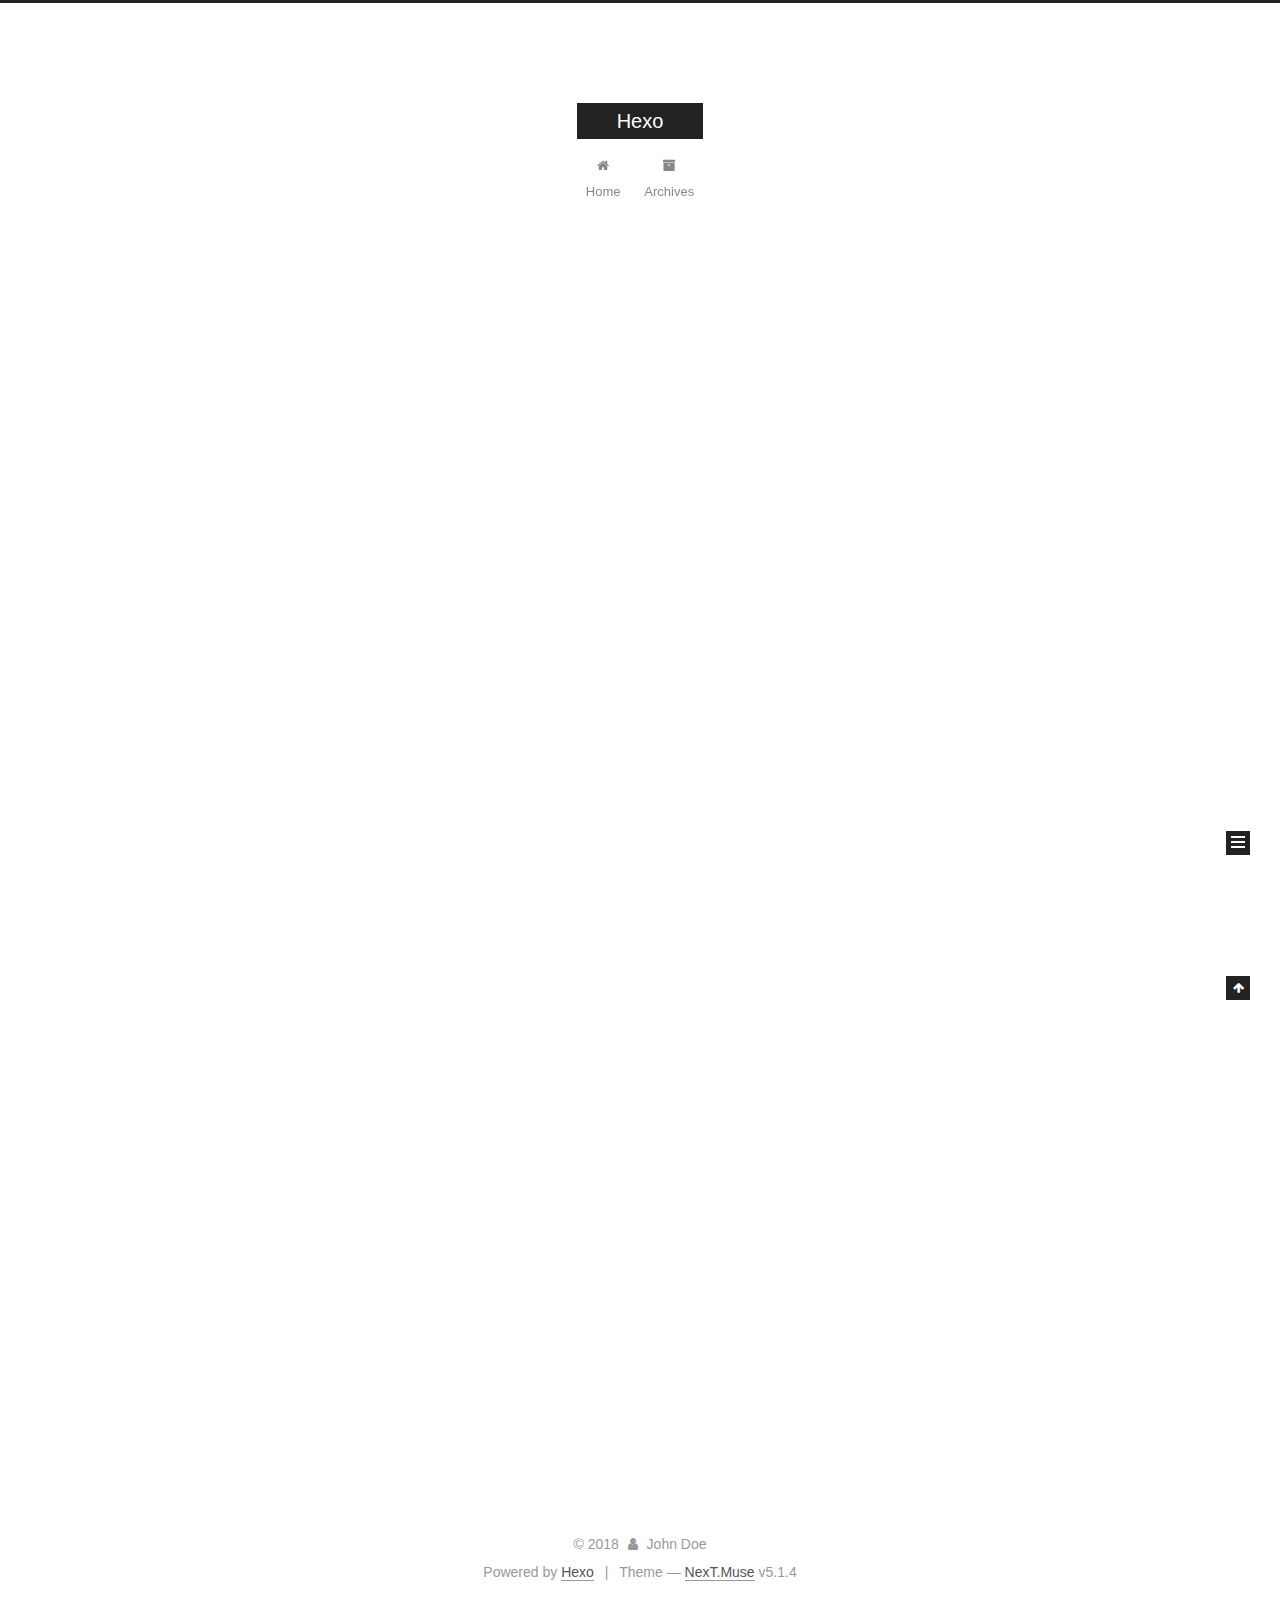
<file: index.html>
<!DOCTYPE html>



  


<html class="theme-next muse use-motion" lang="">
<head>
  <meta charset="UTF-8"/>
<meta http-equiv="X-UA-Compatible" content="IE=edge" />
<meta name="viewport" content="width=device-width, initial-scale=1, maximum-scale=1"/>
<meta name="theme-color" content="#222">









<meta http-equiv="Cache-Control" content="no-transform" />
<meta http-equiv="Cache-Control" content="no-siteapp" />
















  
  
  <link href="/lib/fancybox/source/jquery.fancybox.css?v=2.1.5" rel="stylesheet" type="text/css" />







<link href="/lib/font-awesome/css/font-awesome.min.css?v=4.6.2" rel="stylesheet" type="text/css" />

<link href="/css/main.css?v=5.1.4" rel="stylesheet" type="text/css" />


  <link rel="apple-touch-icon" sizes="180x180" href="/images/apple-touch-icon-next.png?v=5.1.4">


  <link rel="icon" type="image/png" sizes="32x32" href="/images/favicon-32x32-next.png?v=5.1.4">


  <link rel="icon" type="image/png" sizes="16x16" href="/images/favicon-16x16-next.png?v=5.1.4">


  <link rel="mask-icon" href="/images/logo.svg?v=5.1.4" color="#222">





  <meta name="keywords" content="Hexo, NexT" />










<meta property="og:type" content="website">
<meta property="og:title" content="Hexo">
<meta property="og:url" content="http://yoursite.com/index.html">
<meta property="og:site_name" content="Hexo">
<meta name="twitter:card" content="summary">
<meta name="twitter:title" content="Hexo">



<script type="text/javascript" id="hexo.configurations">
  var NexT = window.NexT || {};
  var CONFIG = {
    root: '/',
    scheme: 'Muse',
    version: '5.1.4',
    sidebar: {"position":"left","display":"post","offset":12,"b2t":false,"scrollpercent":false,"onmobile":false},
    fancybox: true,
    tabs: true,
    motion: {"enable":true,"async":false,"transition":{"post_block":"fadeIn","post_header":"slideDownIn","post_body":"slideDownIn","coll_header":"slideLeftIn","sidebar":"slideUpIn"}},
    duoshuo: {
      userId: '0',
      author: 'Author'
    },
    algolia: {
      applicationID: '',
      apiKey: '',
      indexName: '',
      hits: {"per_page":10},
      labels: {"input_placeholder":"Search for Posts","hits_empty":"We didn't find any results for the search: ${query}","hits_stats":"${hits} results found in ${time} ms"}
    }
  };
</script>



  <link rel="canonical" href="http://yoursite.com/"/>





  <title>Hexo</title>
  








</head>

<body itemscope itemtype="http://schema.org/WebPage" lang="">

  
  
    
  

  <div class="container sidebar-position-left 
  page-home">
    <div class="headband"></div>

    <header id="header" class="header" itemscope itemtype="http://schema.org/WPHeader">
      <div class="header-inner"><div class="site-brand-wrapper">
  <div class="site-meta ">
    

    <div class="custom-logo-site-title">
      <a href="/"  class="brand" rel="start">
        <span class="logo-line-before"><i></i></span>
        <span class="site-title">Hexo</span>
        <span class="logo-line-after"><i></i></span>
      </a>
    </div>
      
        <p class="site-subtitle"></p>
      
  </div>

  <div class="site-nav-toggle">
    <button>
      <span class="btn-bar"></span>
      <span class="btn-bar"></span>
      <span class="btn-bar"></span>
    </button>
  </div>
</div>

<nav class="site-nav">
  

  
    <ul id="menu" class="menu">
      
        
        <li class="menu-item menu-item-home">
          <a href="/" rel="section">
            
              <i class="menu-item-icon fa fa-fw fa-home"></i> <br />
            
            Home
          </a>
        </li>
      
        
        <li class="menu-item menu-item-archives">
          <a href="/archives/" rel="section">
            
              <i class="menu-item-icon fa fa-fw fa-archive"></i> <br />
            
            Archives
          </a>
        </li>
      

      
    </ul>
  

  
</nav>



 </div>
    </header>

    <main id="main" class="main">
      <div class="main-inner">
        <div class="content-wrap">
          <div id="content" class="content">
            
  <section id="posts" class="posts-expand">
    
      

  

  
  
  

  <article class="post post-type-normal" itemscope itemtype="http://schema.org/Article">
  
  
  
  <div class="post-block">
    <link itemprop="mainEntityOfPage" href="http://yoursite.com/2018/03/04/test-my-site/">

    <span hidden itemprop="author" itemscope itemtype="http://schema.org/Person">
      <meta itemprop="name" content="John Doe">
      <meta itemprop="description" content="">
      <meta itemprop="image" content="/images/avatar.gif">
    </span>

    <span hidden itemprop="publisher" itemscope itemtype="http://schema.org/Organization">
      <meta itemprop="name" content="Hexo">
    </span>

    
      <header class="post-header">

        
        
          <h1 class="post-title" itemprop="name headline">
                
                <a class="post-title-link" href="/2018/03/04/test-my-site/" itemprop="url">test_my_site</a></h1>
        

        <div class="post-meta">
          <span class="post-time">
            
              <span class="post-meta-item-icon">
                <i class="fa fa-calendar-o"></i>
              </span>
              
                <span class="post-meta-item-text">Posted on</span>
              
              <time title="Post created" itemprop="dateCreated datePublished" datetime="2018-03-04T14:59:40+08:00">
                2018-03-04
              </time>
            

            

            
          </span>

          

          
            
          

          
          

          

          

          

        </div>
      </header>
    

    
    
    
    <div class="post-body" itemprop="articleBody">

      
      

      
        
          
            
          
        
      
    </div>
    
    
    

    

    

    

    <footer class="post-footer">
      

      

      

      
      
        <div class="post-eof"></div>
      
    </footer>
  </div>
  
  
  
  </article>


    
      

  

  
  
  

  <article class="post post-type-normal" itemscope itemtype="http://schema.org/Article">
  
  
  
  <div class="post-block">
    <link itemprop="mainEntityOfPage" href="http://yoursite.com/2018/03/04/hello-world/">

    <span hidden itemprop="author" itemscope itemtype="http://schema.org/Person">
      <meta itemprop="name" content="John Doe">
      <meta itemprop="description" content="">
      <meta itemprop="image" content="/images/avatar.gif">
    </span>

    <span hidden itemprop="publisher" itemscope itemtype="http://schema.org/Organization">
      <meta itemprop="name" content="Hexo">
    </span>

    
      <header class="post-header">

        
        
          <h1 class="post-title" itemprop="name headline">
                
                <a class="post-title-link" href="/2018/03/04/hello-world/" itemprop="url">Hello World</a></h1>
        

        <div class="post-meta">
          <span class="post-time">
            
              <span class="post-meta-item-icon">
                <i class="fa fa-calendar-o"></i>
              </span>
              
                <span class="post-meta-item-text">Posted on</span>
              
              <time title="Post created" itemprop="dateCreated datePublished" datetime="2018-03-04T14:53:15+08:00">
                2018-03-04
              </time>
            

            

            
          </span>

          

          
            
          

          
          

          

          

          

        </div>
      </header>
    

    
    
    
    <div class="post-body" itemprop="articleBody">

      
      

      
        
          
            <p>Welcome to <a href="https://hexo.io/" target="_blank" rel="noopener">Hexo</a>! This is your very first post. Check <a href="https://hexo.io/docs/" target="_blank" rel="noopener">documentation</a> for more info. If you get any problems when using Hexo, you can find the answer in <a href="https://hexo.io/docs/troubleshooting.html" target="_blank" rel="noopener">troubleshooting</a> or you can ask me on <a href="https://github.com/hexojs/hexo/issues" target="_blank" rel="noopener">GitHub</a>.</p>
<h2 id="Quick-Start"><a href="#Quick-Start" class="headerlink" title="Quick Start"></a>Quick Start</h2><h3 id="Create-a-new-post"><a href="#Create-a-new-post" class="headerlink" title="Create a new post"></a>Create a new post</h3><figure class="highlight bash"><table><tr><td class="gutter"><pre><span class="line">1</span><br></pre></td><td class="code"><pre><span class="line">$ hexo new <span class="string">"My New Post"</span></span><br></pre></td></tr></table></figure>
<p>More info: <a href="https://hexo.io/docs/writing.html" target="_blank" rel="noopener">Writing</a></p>
<h3 id="Run-server"><a href="#Run-server" class="headerlink" title="Run server"></a>Run server</h3><figure class="highlight bash"><table><tr><td class="gutter"><pre><span class="line">1</span><br></pre></td><td class="code"><pre><span class="line">$ hexo server</span><br></pre></td></tr></table></figure>
<p>More info: <a href="https://hexo.io/docs/server.html" target="_blank" rel="noopener">Server</a></p>
<h3 id="Generate-static-files"><a href="#Generate-static-files" class="headerlink" title="Generate static files"></a>Generate static files</h3><figure class="highlight bash"><table><tr><td class="gutter"><pre><span class="line">1</span><br></pre></td><td class="code"><pre><span class="line">$ hexo generate</span><br></pre></td></tr></table></figure>
<p>More info: <a href="https://hexo.io/docs/generating.html" target="_blank" rel="noopener">Generating</a></p>
<h3 id="Deploy-to-remote-sites"><a href="#Deploy-to-remote-sites" class="headerlink" title="Deploy to remote sites"></a>Deploy to remote sites</h3><figure class="highlight bash"><table><tr><td class="gutter"><pre><span class="line">1</span><br></pre></td><td class="code"><pre><span class="line">$ hexo deploy</span><br></pre></td></tr></table></figure>
<p>More info: <a href="https://hexo.io/docs/deployment.html" target="_blank" rel="noopener">Deployment</a></p>

          
        
      
    </div>
    
    
    

    

    

    

    <footer class="post-footer">
      

      

      

      
      
        <div class="post-eof"></div>
      
    </footer>
  </div>
  
  
  
  </article>


    
  </section>

  


          </div>
          


          

        </div>
        
          
  
  <div class="sidebar-toggle">
    <div class="sidebar-toggle-line-wrap">
      <span class="sidebar-toggle-line sidebar-toggle-line-first"></span>
      <span class="sidebar-toggle-line sidebar-toggle-line-middle"></span>
      <span class="sidebar-toggle-line sidebar-toggle-line-last"></span>
    </div>
  </div>

  <aside id="sidebar" class="sidebar">
    
    <div class="sidebar-inner">

      

      

      <section class="site-overview-wrap sidebar-panel sidebar-panel-active">
        <div class="site-overview">
          <div class="site-author motion-element" itemprop="author" itemscope itemtype="http://schema.org/Person">
            
              <p class="site-author-name" itemprop="name">John Doe</p>
              <p class="site-description motion-element" itemprop="description"></p>
          </div>

          <nav class="site-state motion-element">

            
              <div class="site-state-item site-state-posts">
              
                <a href="/archives/">
              
                  <span class="site-state-item-count">2</span>
                  <span class="site-state-item-name">posts</span>
                </a>
              </div>
            

            

            

          </nav>

          

          

          
          

          
          

          

        </div>
      </section>

      

      

    </div>
  </aside>


        
      </div>
    </main>

    <footer id="footer" class="footer">
      <div class="footer-inner">
        <div class="copyright">&copy; <span itemprop="copyrightYear">2018</span>
  <span class="with-love">
    <i class="fa fa-user"></i>
  </span>
  <span class="author" itemprop="copyrightHolder">John Doe</span>

  
</div>


  <div class="powered-by">Powered by <a class="theme-link" target="_blank" href="https://hexo.io">Hexo</a></div>



  <span class="post-meta-divider">|</span>



  <div class="theme-info">Theme &mdash; <a class="theme-link" target="_blank" href="https://github.com/iissnan/hexo-theme-next">NexT.Muse</a> v5.1.4</div>




        







        
      </div>
    </footer>

    
      <div class="back-to-top">
        <i class="fa fa-arrow-up"></i>
        
      </div>
    

    

  </div>

  

<script type="text/javascript">
  if (Object.prototype.toString.call(window.Promise) !== '[object Function]') {
    window.Promise = null;
  }
</script>









  












  
  
    <script type="text/javascript" src="/lib/jquery/index.js?v=2.1.3"></script>
  

  
  
    <script type="text/javascript" src="/lib/fastclick/lib/fastclick.min.js?v=1.0.6"></script>
  

  
  
    <script type="text/javascript" src="/lib/jquery_lazyload/jquery.lazyload.js?v=1.9.7"></script>
  

  
  
    <script type="text/javascript" src="/lib/velocity/velocity.min.js?v=1.2.1"></script>
  

  
  
    <script type="text/javascript" src="/lib/velocity/velocity.ui.min.js?v=1.2.1"></script>
  

  
  
    <script type="text/javascript" src="/lib/fancybox/source/jquery.fancybox.pack.js?v=2.1.5"></script>
  


  


  <script type="text/javascript" src="/js/src/utils.js?v=5.1.4"></script>

  <script type="text/javascript" src="/js/src/motion.js?v=5.1.4"></script>



  
  

  

  


  <script type="text/javascript" src="/js/src/bootstrap.js?v=5.1.4"></script>



  


  




	





  





  












  





  

  

  

  
  

  

  

  

</body>
</html>
</file>
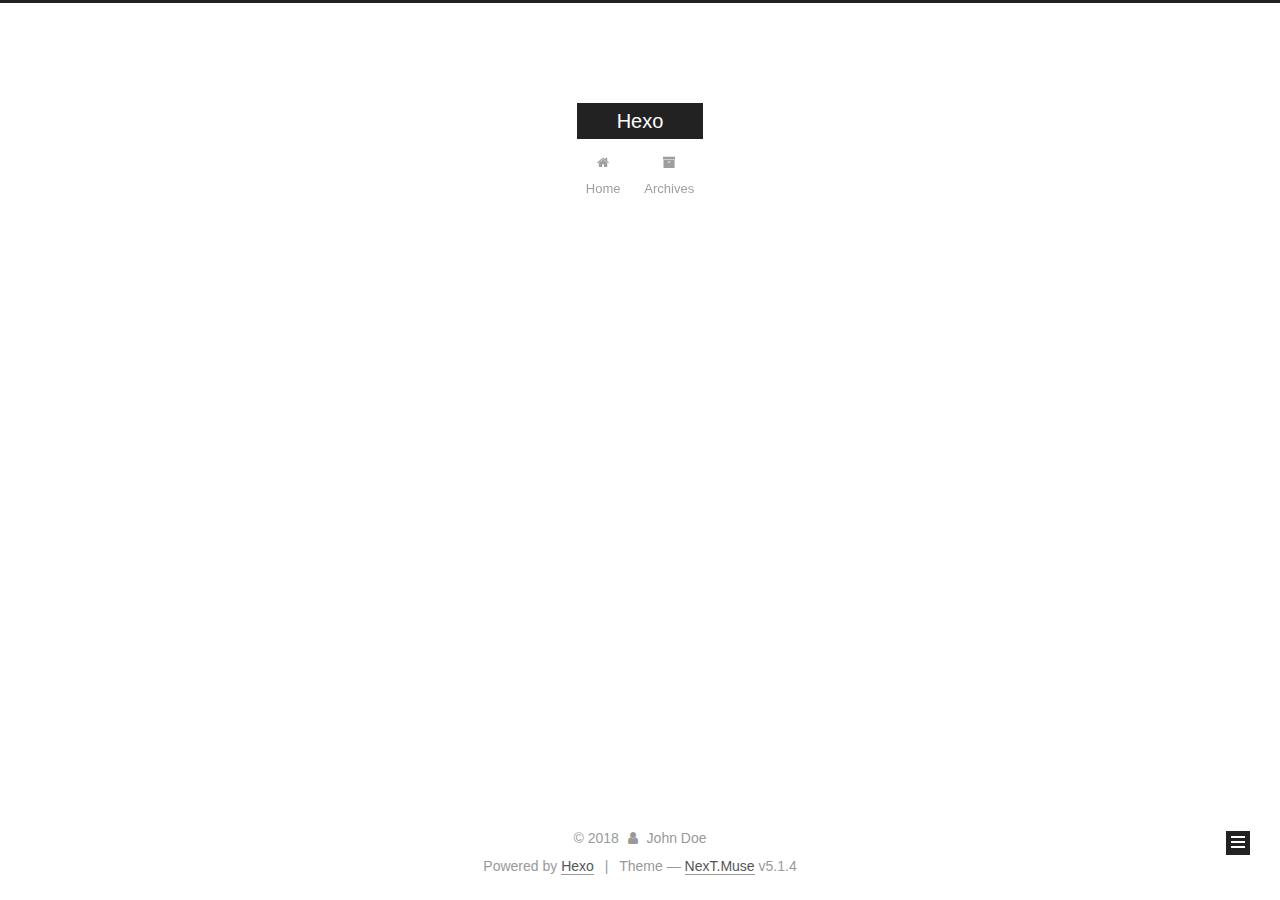
<file: archives/index.html>
<!DOCTYPE html>



  


<html class="theme-next muse use-motion" lang="">
<head>
  <meta charset="UTF-8"/>
<meta http-equiv="X-UA-Compatible" content="IE=edge" />
<meta name="viewport" content="width=device-width, initial-scale=1, maximum-scale=1"/>
<meta name="theme-color" content="#222">









<meta http-equiv="Cache-Control" content="no-transform" />
<meta http-equiv="Cache-Control" content="no-siteapp" />
















  
  
  <link href="/lib/fancybox/source/jquery.fancybox.css?v=2.1.5" rel="stylesheet" type="text/css" />







<link href="/lib/font-awesome/css/font-awesome.min.css?v=4.6.2" rel="stylesheet" type="text/css" />

<link href="/css/main.css?v=5.1.4" rel="stylesheet" type="text/css" />


  <link rel="apple-touch-icon" sizes="180x180" href="/images/apple-touch-icon-next.png?v=5.1.4">


  <link rel="icon" type="image/png" sizes="32x32" href="/images/favicon-32x32-next.png?v=5.1.4">


  <link rel="icon" type="image/png" sizes="16x16" href="/images/favicon-16x16-next.png?v=5.1.4">


  <link rel="mask-icon" href="/images/logo.svg?v=5.1.4" color="#222">





  <meta name="keywords" content="Hexo, NexT" />










<meta property="og:type" content="website">
<meta property="og:title" content="Hexo">
<meta property="og:url" content="http://yoursite.com/archives/index.html">
<meta property="og:site_name" content="Hexo">
<meta name="twitter:card" content="summary">
<meta name="twitter:title" content="Hexo">



<script type="text/javascript" id="hexo.configurations">
  var NexT = window.NexT || {};
  var CONFIG = {
    root: '/',
    scheme: 'Muse',
    version: '5.1.4',
    sidebar: {"position":"left","display":"post","offset":12,"b2t":false,"scrollpercent":false,"onmobile":false},
    fancybox: true,
    tabs: true,
    motion: {"enable":true,"async":false,"transition":{"post_block":"fadeIn","post_header":"slideDownIn","post_body":"slideDownIn","coll_header":"slideLeftIn","sidebar":"slideUpIn"}},
    duoshuo: {
      userId: '0',
      author: 'Author'
    },
    algolia: {
      applicationID: '',
      apiKey: '',
      indexName: '',
      hits: {"per_page":10},
      labels: {"input_placeholder":"Search for Posts","hits_empty":"We didn't find any results for the search: ${query}","hits_stats":"${hits} results found in ${time} ms"}
    }
  };
</script>



  <link rel="canonical" href="http://yoursite.com/archives/"/>





  <title>Archive | Hexo</title>
  








</head>

<body itemscope itemtype="http://schema.org/WebPage" lang="">

  
  
    
  

  <div class="container sidebar-position-left page-archive">
    <div class="headband"></div>

    <header id="header" class="header" itemscope itemtype="http://schema.org/WPHeader">
      <div class="header-inner"><div class="site-brand-wrapper">
  <div class="site-meta ">
    

    <div class="custom-logo-site-title">
      <a href="/"  class="brand" rel="start">
        <span class="logo-line-before"><i></i></span>
        <span class="site-title">Hexo</span>
        <span class="logo-line-after"><i></i></span>
      </a>
    </div>
      
        <p class="site-subtitle"></p>
      
  </div>

  <div class="site-nav-toggle">
    <button>
      <span class="btn-bar"></span>
      <span class="btn-bar"></span>
      <span class="btn-bar"></span>
    </button>
  </div>
</div>

<nav class="site-nav">
  

  
    <ul id="menu" class="menu">
      
        
        <li class="menu-item menu-item-home">
          <a href="/" rel="section">
            
              <i class="menu-item-icon fa fa-fw fa-home"></i> <br />
            
            Home
          </a>
        </li>
      
        
        <li class="menu-item menu-item-archives">
          <a href="/archives/" rel="section">
            
              <i class="menu-item-icon fa fa-fw fa-archive"></i> <br />
            
            Archives
          </a>
        </li>
      

      
    </ul>
  

  
</nav>



 </div>
    </header>

    <main id="main" class="main">
      <div class="main-inner">
        <div class="content-wrap">
          <div id="content" class="content">
            

  
  
  
  <div class="post-block archive">
    <div id="posts" class="posts-collapse">
      <span class="archive-move-on"></span>

      <span class="archive-page-counter">
        
        
        
          
        
        Um..! 2 posts in total. Keep on posting.
      </span>

      

        
        
        

        
          
          <div class="collection-title">
            <h1 class="archive-year" id="archive-year-2018">2018</h1>
          </div>
        
        

        

  <article class="post post-type-normal" itemscope itemtype="http://schema.org/Article">
    <header class="post-header">

      <h2 class="post-title">
        
            <a class="post-title-link" href="/2018/03/04/test-my-site/" itemprop="url">
              
                <span itemprop="name">test_my_site</span>
              
            </a>
        
      </h2>

      <div class="post-meta">
        <time class="post-time" itemprop="dateCreated"
              datetime="2018-03-04T14:59:40+08:00"
              content="2018-03-04" >
          03-04
        </time>
      </div>

    </header>
  </article>



      

        
        
        

        
        

        

  <article class="post post-type-normal" itemscope itemtype="http://schema.org/Article">
    <header class="post-header">

      <h2 class="post-title">
        
            <a class="post-title-link" href="/2018/03/04/hello-world/" itemprop="url">
              
                <span itemprop="name">Hello World</span>
              
            </a>
        
      </h2>

      <div class="post-meta">
        <time class="post-time" itemprop="dateCreated"
              datetime="2018-03-04T14:53:15+08:00"
              content="2018-03-04" >
          03-04
        </time>
      </div>

    </header>
  </article>



      

    </div>
  </div>
  
  
  

  



          </div>
          


          

        </div>
        
          
  
  <div class="sidebar-toggle">
    <div class="sidebar-toggle-line-wrap">
      <span class="sidebar-toggle-line sidebar-toggle-line-first"></span>
      <span class="sidebar-toggle-line sidebar-toggle-line-middle"></span>
      <span class="sidebar-toggle-line sidebar-toggle-line-last"></span>
    </div>
  </div>

  <aside id="sidebar" class="sidebar">
    
    <div class="sidebar-inner">

      

      

      <section class="site-overview-wrap sidebar-panel sidebar-panel-active">
        <div class="site-overview">
          <div class="site-author motion-element" itemprop="author" itemscope itemtype="http://schema.org/Person">
            
              <p class="site-author-name" itemprop="name">John Doe</p>
              <p class="site-description motion-element" itemprop="description"></p>
          </div>

          <nav class="site-state motion-element">

            
              <div class="site-state-item site-state-posts">
              
                <a href="/archives/">
              
                  <span class="site-state-item-count">2</span>
                  <span class="site-state-item-name">posts</span>
                </a>
              </div>
            

            

            

          </nav>

          

          

          
          

          
          

          

        </div>
      </section>

      

      

    </div>
  </aside>


        
      </div>
    </main>

    <footer id="footer" class="footer">
      <div class="footer-inner">
        <div class="copyright">&copy; <span itemprop="copyrightYear">2018</span>
  <span class="with-love">
    <i class="fa fa-user"></i>
  </span>
  <span class="author" itemprop="copyrightHolder">John Doe</span>

  
</div>


  <div class="powered-by">Powered by <a class="theme-link" target="_blank" href="https://hexo.io">Hexo</a></div>



  <span class="post-meta-divider">|</span>



  <div class="theme-info">Theme &mdash; <a class="theme-link" target="_blank" href="https://github.com/iissnan/hexo-theme-next">NexT.Muse</a> v5.1.4</div>




        







        
      </div>
    </footer>

    
      <div class="back-to-top">
        <i class="fa fa-arrow-up"></i>
        
      </div>
    

    

  </div>

  

<script type="text/javascript">
  if (Object.prototype.toString.call(window.Promise) !== '[object Function]') {
    window.Promise = null;
  }
</script>









  












  
  
    <script type="text/javascript" src="/lib/jquery/index.js?v=2.1.3"></script>
  

  
  
    <script type="text/javascript" src="/lib/fastclick/lib/fastclick.min.js?v=1.0.6"></script>
  

  
  
    <script type="text/javascript" src="/lib/jquery_lazyload/jquery.lazyload.js?v=1.9.7"></script>
  

  
  
    <script type="text/javascript" src="/lib/velocity/velocity.min.js?v=1.2.1"></script>
  

  
  
    <script type="text/javascript" src="/lib/velocity/velocity.ui.min.js?v=1.2.1"></script>
  

  
  
    <script type="text/javascript" src="/lib/fancybox/source/jquery.fancybox.pack.js?v=2.1.5"></script>
  


  


  <script type="text/javascript" src="/js/src/utils.js?v=5.1.4"></script>

  <script type="text/javascript" src="/js/src/motion.js?v=5.1.4"></script>



  
  

  

  


  <script type="text/javascript" src="/js/src/bootstrap.js?v=5.1.4"></script>



  


  




	





  





  












  





  

  

  

  
  

  

  

  

</body>
</html>
</file>
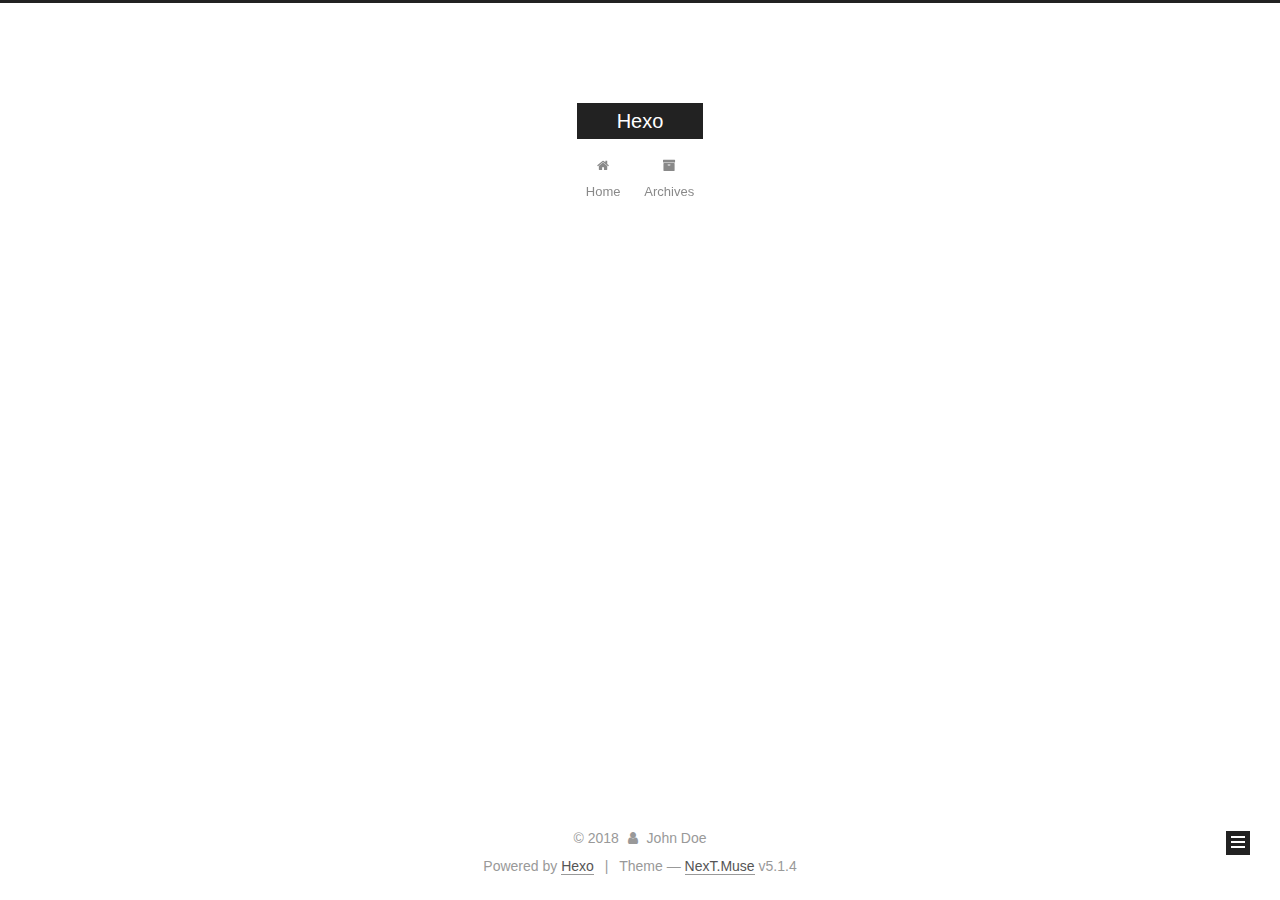
<file: archives/2018/index.html>
<!DOCTYPE html>



  


<html class="theme-next muse use-motion" lang="">
<head>
  <meta charset="UTF-8"/>
<meta http-equiv="X-UA-Compatible" content="IE=edge" />
<meta name="viewport" content="width=device-width, initial-scale=1, maximum-scale=1"/>
<meta name="theme-color" content="#222">









<meta http-equiv="Cache-Control" content="no-transform" />
<meta http-equiv="Cache-Control" content="no-siteapp" />
















  
  
  <link href="/lib/fancybox/source/jquery.fancybox.css?v=2.1.5" rel="stylesheet" type="text/css" />







<link href="/lib/font-awesome/css/font-awesome.min.css?v=4.6.2" rel="stylesheet" type="text/css" />

<link href="/css/main.css?v=5.1.4" rel="stylesheet" type="text/css" />


  <link rel="apple-touch-icon" sizes="180x180" href="/images/apple-touch-icon-next.png?v=5.1.4">


  <link rel="icon" type="image/png" sizes="32x32" href="/images/favicon-32x32-next.png?v=5.1.4">


  <link rel="icon" type="image/png" sizes="16x16" href="/images/favicon-16x16-next.png?v=5.1.4">


  <link rel="mask-icon" href="/images/logo.svg?v=5.1.4" color="#222">





  <meta name="keywords" content="Hexo, NexT" />










<meta property="og:type" content="website">
<meta property="og:title" content="Hexo">
<meta property="og:url" content="http://yoursite.com/archives/2018/index.html">
<meta property="og:site_name" content="Hexo">
<meta name="twitter:card" content="summary">
<meta name="twitter:title" content="Hexo">



<script type="text/javascript" id="hexo.configurations">
  var NexT = window.NexT || {};
  var CONFIG = {
    root: '/',
    scheme: 'Muse',
    version: '5.1.4',
    sidebar: {"position":"left","display":"post","offset":12,"b2t":false,"scrollpercent":false,"onmobile":false},
    fancybox: true,
    tabs: true,
    motion: {"enable":true,"async":false,"transition":{"post_block":"fadeIn","post_header":"slideDownIn","post_body":"slideDownIn","coll_header":"slideLeftIn","sidebar":"slideUpIn"}},
    duoshuo: {
      userId: '0',
      author: 'Author'
    },
    algolia: {
      applicationID: '',
      apiKey: '',
      indexName: '',
      hits: {"per_page":10},
      labels: {"input_placeholder":"Search for Posts","hits_empty":"We didn't find any results for the search: ${query}","hits_stats":"${hits} results found in ${time} ms"}
    }
  };
</script>



  <link rel="canonical" href="http://yoursite.com/archives/2018/"/>





  <title>Archive | Hexo</title>
  








</head>

<body itemscope itemtype="http://schema.org/WebPage" lang="">

  
  
    
  

  <div class="container sidebar-position-left page-archive">
    <div class="headband"></div>

    <header id="header" class="header" itemscope itemtype="http://schema.org/WPHeader">
      <div class="header-inner"><div class="site-brand-wrapper">
  <div class="site-meta ">
    

    <div class="custom-logo-site-title">
      <a href="/"  class="brand" rel="start">
        <span class="logo-line-before"><i></i></span>
        <span class="site-title">Hexo</span>
        <span class="logo-line-after"><i></i></span>
      </a>
    </div>
      
        <p class="site-subtitle"></p>
      
  </div>

  <div class="site-nav-toggle">
    <button>
      <span class="btn-bar"></span>
      <span class="btn-bar"></span>
      <span class="btn-bar"></span>
    </button>
  </div>
</div>

<nav class="site-nav">
  

  
    <ul id="menu" class="menu">
      
        
        <li class="menu-item menu-item-home">
          <a href="/" rel="section">
            
              <i class="menu-item-icon fa fa-fw fa-home"></i> <br />
            
            Home
          </a>
        </li>
      
        
        <li class="menu-item menu-item-archives">
          <a href="/archives/" rel="section">
            
              <i class="menu-item-icon fa fa-fw fa-archive"></i> <br />
            
            Archives
          </a>
        </li>
      

      
    </ul>
  

  
</nav>



 </div>
    </header>

    <main id="main" class="main">
      <div class="main-inner">
        <div class="content-wrap">
          <div id="content" class="content">
            

  
  
  
  <div class="post-block archive">
    <div id="posts" class="posts-collapse">
      <span class="archive-move-on"></span>

      <span class="archive-page-counter">
        
        
        
          
        
        Um..! 2 posts in total. Keep on posting.
      </span>

      

        
        
        

        
          
          <div class="collection-title">
            <h1 class="archive-year" id="archive-year-2018">2018</h1>
          </div>
        
        

        

  <article class="post post-type-normal" itemscope itemtype="http://schema.org/Article">
    <header class="post-header">

      <h2 class="post-title">
        
            <a class="post-title-link" href="/2018/03/04/test-my-site/" itemprop="url">
              
                <span itemprop="name">test_my_site</span>
              
            </a>
        
      </h2>

      <div class="post-meta">
        <time class="post-time" itemprop="dateCreated"
              datetime="2018-03-04T14:59:40+08:00"
              content="2018-03-04" >
          03-04
        </time>
      </div>

    </header>
  </article>



      

        
        
        

        
        

        

  <article class="post post-type-normal" itemscope itemtype="http://schema.org/Article">
    <header class="post-header">

      <h2 class="post-title">
        
            <a class="post-title-link" href="/2018/03/04/hello-world/" itemprop="url">
              
                <span itemprop="name">Hello World</span>
              
            </a>
        
      </h2>

      <div class="post-meta">
        <time class="post-time" itemprop="dateCreated"
              datetime="2018-03-04T14:53:15+08:00"
              content="2018-03-04" >
          03-04
        </time>
      </div>

    </header>
  </article>



      

    </div>
  </div>
  
  
  

  



          </div>
          


          

        </div>
        
          
  
  <div class="sidebar-toggle">
    <div class="sidebar-toggle-line-wrap">
      <span class="sidebar-toggle-line sidebar-toggle-line-first"></span>
      <span class="sidebar-toggle-line sidebar-toggle-line-middle"></span>
      <span class="sidebar-toggle-line sidebar-toggle-line-last"></span>
    </div>
  </div>

  <aside id="sidebar" class="sidebar">
    
    <div class="sidebar-inner">

      

      

      <section class="site-overview-wrap sidebar-panel sidebar-panel-active">
        <div class="site-overview">
          <div class="site-author motion-element" itemprop="author" itemscope itemtype="http://schema.org/Person">
            
              <p class="site-author-name" itemprop="name">John Doe</p>
              <p class="site-description motion-element" itemprop="description"></p>
          </div>

          <nav class="site-state motion-element">

            
              <div class="site-state-item site-state-posts">
              
                <a href="/archives/">
              
                  <span class="site-state-item-count">2</span>
                  <span class="site-state-item-name">posts</span>
                </a>
              </div>
            

            

            

          </nav>

          

          

          
          

          
          

          

        </div>
      </section>

      

      

    </div>
  </aside>


        
      </div>
    </main>

    <footer id="footer" class="footer">
      <div class="footer-inner">
        <div class="copyright">&copy; <span itemprop="copyrightYear">2018</span>
  <span class="with-love">
    <i class="fa fa-user"></i>
  </span>
  <span class="author" itemprop="copyrightHolder">John Doe</span>

  
</div>


  <div class="powered-by">Powered by <a class="theme-link" target="_blank" href="https://hexo.io">Hexo</a></div>



  <span class="post-meta-divider">|</span>



  <div class="theme-info">Theme &mdash; <a class="theme-link" target="_blank" href="https://github.com/iissnan/hexo-theme-next">NexT.Muse</a> v5.1.4</div>




        







        
      </div>
    </footer>

    
      <div class="back-to-top">
        <i class="fa fa-arrow-up"></i>
        
      </div>
    

    

  </div>

  

<script type="text/javascript">
  if (Object.prototype.toString.call(window.Promise) !== '[object Function]') {
    window.Promise = null;
  }
</script>









  












  
  
    <script type="text/javascript" src="/lib/jquery/index.js?v=2.1.3"></script>
  

  
  
    <script type="text/javascript" src="/lib/fastclick/lib/fastclick.min.js?v=1.0.6"></script>
  

  
  
    <script type="text/javascript" src="/lib/jquery_lazyload/jquery.lazyload.js?v=1.9.7"></script>
  

  
  
    <script type="text/javascript" src="/lib/velocity/velocity.min.js?v=1.2.1"></script>
  

  
  
    <script type="text/javascript" src="/lib/velocity/velocity.ui.min.js?v=1.2.1"></script>
  

  
  
    <script type="text/javascript" src="/lib/fancybox/source/jquery.fancybox.pack.js?v=2.1.5"></script>
  


  


  <script type="text/javascript" src="/js/src/utils.js?v=5.1.4"></script>

  <script type="text/javascript" src="/js/src/motion.js?v=5.1.4"></script>



  
  

  

  


  <script type="text/javascript" src="/js/src/bootstrap.js?v=5.1.4"></script>



  


  




	





  





  












  





  

  

  

  
  

  

  

  

</body>
</html>
</file>
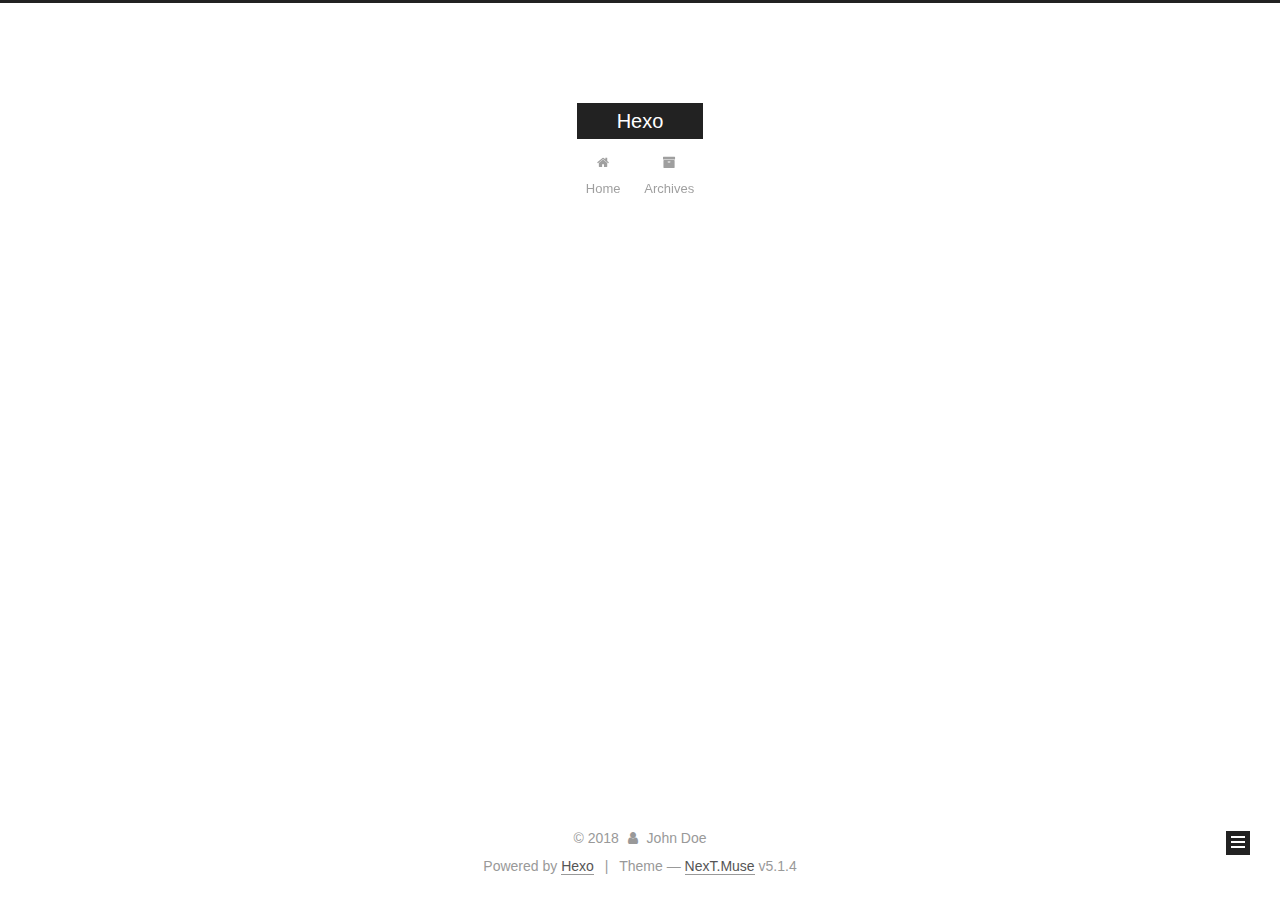
<file: archives/2018/03/index.html>
<!DOCTYPE html>



  


<html class="theme-next muse use-motion" lang="">
<head>
  <meta charset="UTF-8"/>
<meta http-equiv="X-UA-Compatible" content="IE=edge" />
<meta name="viewport" content="width=device-width, initial-scale=1, maximum-scale=1"/>
<meta name="theme-color" content="#222">









<meta http-equiv="Cache-Control" content="no-transform" />
<meta http-equiv="Cache-Control" content="no-siteapp" />
















  
  
  <link href="/lib/fancybox/source/jquery.fancybox.css?v=2.1.5" rel="stylesheet" type="text/css" />







<link href="/lib/font-awesome/css/font-awesome.min.css?v=4.6.2" rel="stylesheet" type="text/css" />

<link href="/css/main.css?v=5.1.4" rel="stylesheet" type="text/css" />


  <link rel="apple-touch-icon" sizes="180x180" href="/images/apple-touch-icon-next.png?v=5.1.4">


  <link rel="icon" type="image/png" sizes="32x32" href="/images/favicon-32x32-next.png?v=5.1.4">


  <link rel="icon" type="image/png" sizes="16x16" href="/images/favicon-16x16-next.png?v=5.1.4">


  <link rel="mask-icon" href="/images/logo.svg?v=5.1.4" color="#222">





  <meta name="keywords" content="Hexo, NexT" />










<meta property="og:type" content="website">
<meta property="og:title" content="Hexo">
<meta property="og:url" content="http://yoursite.com/archives/2018/03/index.html">
<meta property="og:site_name" content="Hexo">
<meta name="twitter:card" content="summary">
<meta name="twitter:title" content="Hexo">



<script type="text/javascript" id="hexo.configurations">
  var NexT = window.NexT || {};
  var CONFIG = {
    root: '/',
    scheme: 'Muse',
    version: '5.1.4',
    sidebar: {"position":"left","display":"post","offset":12,"b2t":false,"scrollpercent":false,"onmobile":false},
    fancybox: true,
    tabs: true,
    motion: {"enable":true,"async":false,"transition":{"post_block":"fadeIn","post_header":"slideDownIn","post_body":"slideDownIn","coll_header":"slideLeftIn","sidebar":"slideUpIn"}},
    duoshuo: {
      userId: '0',
      author: 'Author'
    },
    algolia: {
      applicationID: '',
      apiKey: '',
      indexName: '',
      hits: {"per_page":10},
      labels: {"input_placeholder":"Search for Posts","hits_empty":"We didn't find any results for the search: ${query}","hits_stats":"${hits} results found in ${time} ms"}
    }
  };
</script>



  <link rel="canonical" href="http://yoursite.com/archives/2018/03/"/>





  <title>Archive | Hexo</title>
  








</head>

<body itemscope itemtype="http://schema.org/WebPage" lang="">

  
  
    
  

  <div class="container sidebar-position-left page-archive">
    <div class="headband"></div>

    <header id="header" class="header" itemscope itemtype="http://schema.org/WPHeader">
      <div class="header-inner"><div class="site-brand-wrapper">
  <div class="site-meta ">
    

    <div class="custom-logo-site-title">
      <a href="/"  class="brand" rel="start">
        <span class="logo-line-before"><i></i></span>
        <span class="site-title">Hexo</span>
        <span class="logo-line-after"><i></i></span>
      </a>
    </div>
      
        <p class="site-subtitle"></p>
      
  </div>

  <div class="site-nav-toggle">
    <button>
      <span class="btn-bar"></span>
      <span class="btn-bar"></span>
      <span class="btn-bar"></span>
    </button>
  </div>
</div>

<nav class="site-nav">
  

  
    <ul id="menu" class="menu">
      
        
        <li class="menu-item menu-item-home">
          <a href="/" rel="section">
            
              <i class="menu-item-icon fa fa-fw fa-home"></i> <br />
            
            Home
          </a>
        </li>
      
        
        <li class="menu-item menu-item-archives">
          <a href="/archives/" rel="section">
            
              <i class="menu-item-icon fa fa-fw fa-archive"></i> <br />
            
            Archives
          </a>
        </li>
      

      
    </ul>
  

  
</nav>



 </div>
    </header>

    <main id="main" class="main">
      <div class="main-inner">
        <div class="content-wrap">
          <div id="content" class="content">
            

  
  
  
  <div class="post-block archive">
    <div id="posts" class="posts-collapse">
      <span class="archive-move-on"></span>

      <span class="archive-page-counter">
        
        
        
          
        
        Um..! 2 posts in total. Keep on posting.
      </span>

      

        
        
        

        
          
          <div class="collection-title">
            <h1 class="archive-year" id="archive-year-2018">2018</h1>
          </div>
        
        

        

  <article class="post post-type-normal" itemscope itemtype="http://schema.org/Article">
    <header class="post-header">

      <h2 class="post-title">
        
            <a class="post-title-link" href="/2018/03/04/test-my-site/" itemprop="url">
              
                <span itemprop="name">test_my_site</span>
              
            </a>
        
      </h2>

      <div class="post-meta">
        <time class="post-time" itemprop="dateCreated"
              datetime="2018-03-04T14:59:40+08:00"
              content="2018-03-04" >
          03-04
        </time>
      </div>

    </header>
  </article>



      

        
        
        

        
        

        

  <article class="post post-type-normal" itemscope itemtype="http://schema.org/Article">
    <header class="post-header">

      <h2 class="post-title">
        
            <a class="post-title-link" href="/2018/03/04/hello-world/" itemprop="url">
              
                <span itemprop="name">Hello World</span>
              
            </a>
        
      </h2>

      <div class="post-meta">
        <time class="post-time" itemprop="dateCreated"
              datetime="2018-03-04T14:53:15+08:00"
              content="2018-03-04" >
          03-04
        </time>
      </div>

    </header>
  </article>



      

    </div>
  </div>
  
  
  

  



          </div>
          


          

        </div>
        
          
  
  <div class="sidebar-toggle">
    <div class="sidebar-toggle-line-wrap">
      <span class="sidebar-toggle-line sidebar-toggle-line-first"></span>
      <span class="sidebar-toggle-line sidebar-toggle-line-middle"></span>
      <span class="sidebar-toggle-line sidebar-toggle-line-last"></span>
    </div>
  </div>

  <aside id="sidebar" class="sidebar">
    
    <div class="sidebar-inner">

      

      

      <section class="site-overview-wrap sidebar-panel sidebar-panel-active">
        <div class="site-overview">
          <div class="site-author motion-element" itemprop="author" itemscope itemtype="http://schema.org/Person">
            
              <p class="site-author-name" itemprop="name">John Doe</p>
              <p class="site-description motion-element" itemprop="description"></p>
          </div>

          <nav class="site-state motion-element">

            
              <div class="site-state-item site-state-posts">
              
                <a href="/archives/">
              
                  <span class="site-state-item-count">2</span>
                  <span class="site-state-item-name">posts</span>
                </a>
              </div>
            

            

            

          </nav>

          

          

          
          

          
          

          

        </div>
      </section>

      

      

    </div>
  </aside>


        
      </div>
    </main>

    <footer id="footer" class="footer">
      <div class="footer-inner">
        <div class="copyright">&copy; <span itemprop="copyrightYear">2018</span>
  <span class="with-love">
    <i class="fa fa-user"></i>
  </span>
  <span class="author" itemprop="copyrightHolder">John Doe</span>

  
</div>


  <div class="powered-by">Powered by <a class="theme-link" target="_blank" href="https://hexo.io">Hexo</a></div>



  <span class="post-meta-divider">|</span>



  <div class="theme-info">Theme &mdash; <a class="theme-link" target="_blank" href="https://github.com/iissnan/hexo-theme-next">NexT.Muse</a> v5.1.4</div>




        







        
      </div>
    </footer>

    
      <div class="back-to-top">
        <i class="fa fa-arrow-up"></i>
        
      </div>
    

    

  </div>

  

<script type="text/javascript">
  if (Object.prototype.toString.call(window.Promise) !== '[object Function]') {
    window.Promise = null;
  }
</script>









  












  
  
    <script type="text/javascript" src="/lib/jquery/index.js?v=2.1.3"></script>
  

  
  
    <script type="text/javascript" src="/lib/fastclick/lib/fastclick.min.js?v=1.0.6"></script>
  

  
  
    <script type="text/javascript" src="/lib/jquery_lazyload/jquery.lazyload.js?v=1.9.7"></script>
  

  
  
    <script type="text/javascript" src="/lib/velocity/velocity.min.js?v=1.2.1"></script>
  

  
  
    <script type="text/javascript" src="/lib/velocity/velocity.ui.min.js?v=1.2.1"></script>
  

  
  
    <script type="text/javascript" src="/lib/fancybox/source/jquery.fancybox.pack.js?v=2.1.5"></script>
  


  


  <script type="text/javascript" src="/js/src/utils.js?v=5.1.4"></script>

  <script type="text/javascript" src="/js/src/motion.js?v=5.1.4"></script>



  
  

  

  


  <script type="text/javascript" src="/js/src/bootstrap.js?v=5.1.4"></script>



  


  




	





  





  












  





  

  

  

  
  

  

  

  

</body>
</html>
</file>
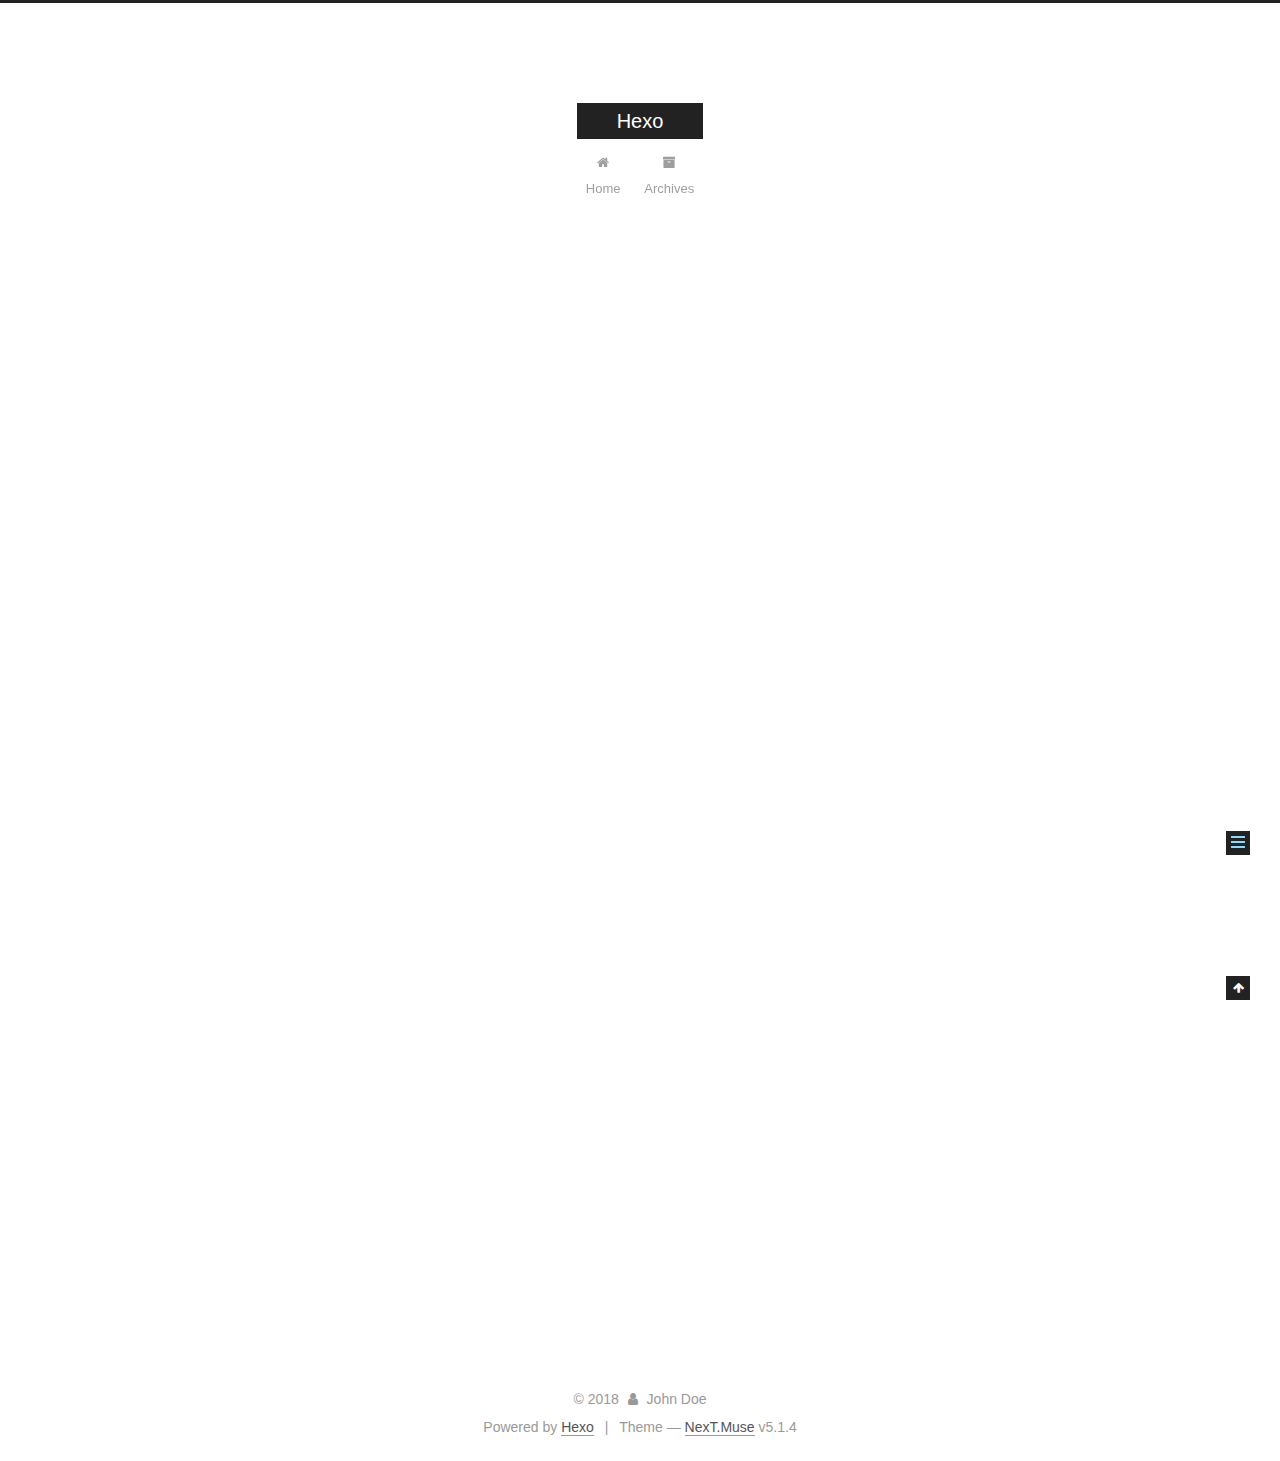
<file: 2018/03/04/hello-world/index.html>
<!DOCTYPE html>



  


<html class="theme-next muse use-motion" lang="">
<head>
  <meta charset="UTF-8"/>
<meta http-equiv="X-UA-Compatible" content="IE=edge" />
<meta name="viewport" content="width=device-width, initial-scale=1, maximum-scale=1"/>
<meta name="theme-color" content="#222">









<meta http-equiv="Cache-Control" content="no-transform" />
<meta http-equiv="Cache-Control" content="no-siteapp" />
















  
  
  <link href="/lib/fancybox/source/jquery.fancybox.css?v=2.1.5" rel="stylesheet" type="text/css" />







<link href="/lib/font-awesome/css/font-awesome.min.css?v=4.6.2" rel="stylesheet" type="text/css" />

<link href="/css/main.css?v=5.1.4" rel="stylesheet" type="text/css" />


  <link rel="apple-touch-icon" sizes="180x180" href="/images/apple-touch-icon-next.png?v=5.1.4">


  <link rel="icon" type="image/png" sizes="32x32" href="/images/favicon-32x32-next.png?v=5.1.4">


  <link rel="icon" type="image/png" sizes="16x16" href="/images/favicon-16x16-next.png?v=5.1.4">


  <link rel="mask-icon" href="/images/logo.svg?v=5.1.4" color="#222">





  <meta name="keywords" content="Hexo, NexT" />










<meta name="description" content="Welcome to Hexo! This is your very first post. Check documentation for more info. If you get any problems when using Hexo, you can find the answer in troubleshooting or you can ask me on GitHub. Quick">
<meta property="og:type" content="article">
<meta property="og:title" content="Hello World">
<meta property="og:url" content="http://yoursite.com/2018/03/04/hello-world/index.html">
<meta property="og:site_name" content="Hexo">
<meta property="og:description" content="Welcome to Hexo! This is your very first post. Check documentation for more info. If you get any problems when using Hexo, you can find the answer in troubleshooting or you can ask me on GitHub. Quick">
<meta property="og:updated_time" content="2018-03-04T06:53:15.128Z">
<meta name="twitter:card" content="summary">
<meta name="twitter:title" content="Hello World">
<meta name="twitter:description" content="Welcome to Hexo! This is your very first post. Check documentation for more info. If you get any problems when using Hexo, you can find the answer in troubleshooting or you can ask me on GitHub. Quick">



<script type="text/javascript" id="hexo.configurations">
  var NexT = window.NexT || {};
  var CONFIG = {
    root: '/',
    scheme: 'Muse',
    version: '5.1.4',
    sidebar: {"position":"left","display":"post","offset":12,"b2t":false,"scrollpercent":false,"onmobile":false},
    fancybox: true,
    tabs: true,
    motion: {"enable":true,"async":false,"transition":{"post_block":"fadeIn","post_header":"slideDownIn","post_body":"slideDownIn","coll_header":"slideLeftIn","sidebar":"slideUpIn"}},
    duoshuo: {
      userId: '0',
      author: 'Author'
    },
    algolia: {
      applicationID: '',
      apiKey: '',
      indexName: '',
      hits: {"per_page":10},
      labels: {"input_placeholder":"Search for Posts","hits_empty":"We didn't find any results for the search: ${query}","hits_stats":"${hits} results found in ${time} ms"}
    }
  };
</script>



  <link rel="canonical" href="http://yoursite.com/2018/03/04/hello-world/"/>





  <title>Hello World | Hexo</title>
  








</head>

<body itemscope itemtype="http://schema.org/WebPage" lang="">

  
  
    
  

  <div class="container sidebar-position-left page-post-detail">
    <div class="headband"></div>

    <header id="header" class="header" itemscope itemtype="http://schema.org/WPHeader">
      <div class="header-inner"><div class="site-brand-wrapper">
  <div class="site-meta ">
    

    <div class="custom-logo-site-title">
      <a href="/"  class="brand" rel="start">
        <span class="logo-line-before"><i></i></span>
        <span class="site-title">Hexo</span>
        <span class="logo-line-after"><i></i></span>
      </a>
    </div>
      
        <p class="site-subtitle"></p>
      
  </div>

  <div class="site-nav-toggle">
    <button>
      <span class="btn-bar"></span>
      <span class="btn-bar"></span>
      <span class="btn-bar"></span>
    </button>
  </div>
</div>

<nav class="site-nav">
  

  
    <ul id="menu" class="menu">
      
        
        <li class="menu-item menu-item-home">
          <a href="/" rel="section">
            
              <i class="menu-item-icon fa fa-fw fa-home"></i> <br />
            
            Home
          </a>
        </li>
      
        
        <li class="menu-item menu-item-archives">
          <a href="/archives/" rel="section">
            
              <i class="menu-item-icon fa fa-fw fa-archive"></i> <br />
            
            Archives
          </a>
        </li>
      

      
    </ul>
  

  
</nav>



 </div>
    </header>

    <main id="main" class="main">
      <div class="main-inner">
        <div class="content-wrap">
          <div id="content" class="content">
            

  <div id="posts" class="posts-expand">
    

  

  
  
  

  <article class="post post-type-normal" itemscope itemtype="http://schema.org/Article">
  
  
  
  <div class="post-block">
    <link itemprop="mainEntityOfPage" href="http://yoursite.com/2018/03/04/hello-world/">

    <span hidden itemprop="author" itemscope itemtype="http://schema.org/Person">
      <meta itemprop="name" content="John Doe">
      <meta itemprop="description" content="">
      <meta itemprop="image" content="/images/avatar.gif">
    </span>

    <span hidden itemprop="publisher" itemscope itemtype="http://schema.org/Organization">
      <meta itemprop="name" content="Hexo">
    </span>

    
      <header class="post-header">

        
        
          <h1 class="post-title" itemprop="name headline">Hello World</h1>
        

        <div class="post-meta">
          <span class="post-time">
            
              <span class="post-meta-item-icon">
                <i class="fa fa-calendar-o"></i>
              </span>
              
                <span class="post-meta-item-text">Posted on</span>
              
              <time title="Post created" itemprop="dateCreated datePublished" datetime="2018-03-04T14:53:15+08:00">
                2018-03-04
              </time>
            

            

            
          </span>

          

          
            
          

          
          

          

          

          

        </div>
      </header>
    

    
    
    
    <div class="post-body" itemprop="articleBody">

      
      

      
        <p>Welcome to <a href="https://hexo.io/" target="_blank" rel="noopener">Hexo</a>! This is your very first post. Check <a href="https://hexo.io/docs/" target="_blank" rel="noopener">documentation</a> for more info. If you get any problems when using Hexo, you can find the answer in <a href="https://hexo.io/docs/troubleshooting.html" target="_blank" rel="noopener">troubleshooting</a> or you can ask me on <a href="https://github.com/hexojs/hexo/issues" target="_blank" rel="noopener">GitHub</a>.</p>
<h2 id="Quick-Start"><a href="#Quick-Start" class="headerlink" title="Quick Start"></a>Quick Start</h2><h3 id="Create-a-new-post"><a href="#Create-a-new-post" class="headerlink" title="Create a new post"></a>Create a new post</h3><figure class="highlight bash"><table><tr><td class="gutter"><pre><span class="line">1</span><br></pre></td><td class="code"><pre><span class="line">$ hexo new <span class="string">"My New Post"</span></span><br></pre></td></tr></table></figure>
<p>More info: <a href="https://hexo.io/docs/writing.html" target="_blank" rel="noopener">Writing</a></p>
<h3 id="Run-server"><a href="#Run-server" class="headerlink" title="Run server"></a>Run server</h3><figure class="highlight bash"><table><tr><td class="gutter"><pre><span class="line">1</span><br></pre></td><td class="code"><pre><span class="line">$ hexo server</span><br></pre></td></tr></table></figure>
<p>More info: <a href="https://hexo.io/docs/server.html" target="_blank" rel="noopener">Server</a></p>
<h3 id="Generate-static-files"><a href="#Generate-static-files" class="headerlink" title="Generate static files"></a>Generate static files</h3><figure class="highlight bash"><table><tr><td class="gutter"><pre><span class="line">1</span><br></pre></td><td class="code"><pre><span class="line">$ hexo generate</span><br></pre></td></tr></table></figure>
<p>More info: <a href="https://hexo.io/docs/generating.html" target="_blank" rel="noopener">Generating</a></p>
<h3 id="Deploy-to-remote-sites"><a href="#Deploy-to-remote-sites" class="headerlink" title="Deploy to remote sites"></a>Deploy to remote sites</h3><figure class="highlight bash"><table><tr><td class="gutter"><pre><span class="line">1</span><br></pre></td><td class="code"><pre><span class="line">$ hexo deploy</span><br></pre></td></tr></table></figure>
<p>More info: <a href="https://hexo.io/docs/deployment.html" target="_blank" rel="noopener">Deployment</a></p>

      
    </div>
    
    
    

    

    

    

    <footer class="post-footer">
      

      
      
      

      
        <div class="post-nav">
          <div class="post-nav-next post-nav-item">
            
          </div>

          <span class="post-nav-divider"></span>

          <div class="post-nav-prev post-nav-item">
            
              <a href="/2018/03/04/test-my-site/" rel="prev" title="test_my_site">
                test_my_site <i class="fa fa-chevron-right"></i>
              </a>
            
          </div>
        </div>
      

      
      
    </footer>
  </div>
  
  
  
  </article>



    <div class="post-spread">
      
    </div>
  </div>


          </div>
          


          

  



        </div>
        
          
  
  <div class="sidebar-toggle">
    <div class="sidebar-toggle-line-wrap">
      <span class="sidebar-toggle-line sidebar-toggle-line-first"></span>
      <span class="sidebar-toggle-line sidebar-toggle-line-middle"></span>
      <span class="sidebar-toggle-line sidebar-toggle-line-last"></span>
    </div>
  </div>

  <aside id="sidebar" class="sidebar">
    
    <div class="sidebar-inner">

      

      
        <ul class="sidebar-nav motion-element">
          <li class="sidebar-nav-toc sidebar-nav-active" data-target="post-toc-wrap">
            Table of Contents
          </li>
          <li class="sidebar-nav-overview" data-target="site-overview-wrap">
            Overview
          </li>
        </ul>
      

      <section class="site-overview-wrap sidebar-panel">
        <div class="site-overview">
          <div class="site-author motion-element" itemprop="author" itemscope itemtype="http://schema.org/Person">
            
              <p class="site-author-name" itemprop="name">John Doe</p>
              <p class="site-description motion-element" itemprop="description"></p>
          </div>

          <nav class="site-state motion-element">

            
              <div class="site-state-item site-state-posts">
              
                <a href="/archives/">
              
                  <span class="site-state-item-count">2</span>
                  <span class="site-state-item-name">posts</span>
                </a>
              </div>
            

            

            

          </nav>

          

          

          
          

          
          

          

        </div>
      </section>

      
      <!--noindex-->
        <section class="post-toc-wrap motion-element sidebar-panel sidebar-panel-active">
          <div class="post-toc">

            
              
            

            
              <div class="post-toc-content"><ol class="nav"><li class="nav-item nav-level-2"><a class="nav-link" href="#Quick-Start"><span class="nav-number">1.</span> <span class="nav-text">Quick Start</span></a><ol class="nav-child"><li class="nav-item nav-level-3"><a class="nav-link" href="#Create-a-new-post"><span class="nav-number">1.1.</span> <span class="nav-text">Create a new post</span></a></li><li class="nav-item nav-level-3"><a class="nav-link" href="#Run-server"><span class="nav-number">1.2.</span> <span class="nav-text">Run server</span></a></li><li class="nav-item nav-level-3"><a class="nav-link" href="#Generate-static-files"><span class="nav-number">1.3.</span> <span class="nav-text">Generate static files</span></a></li><li class="nav-item nav-level-3"><a class="nav-link" href="#Deploy-to-remote-sites"><span class="nav-number">1.4.</span> <span class="nav-text">Deploy to remote sites</span></a></li></ol></li></ol></div>
            

          </div>
        </section>
      <!--/noindex-->
      

      

    </div>
  </aside>


        
      </div>
    </main>

    <footer id="footer" class="footer">
      <div class="footer-inner">
        <div class="copyright">&copy; <span itemprop="copyrightYear">2018</span>
  <span class="with-love">
    <i class="fa fa-user"></i>
  </span>
  <span class="author" itemprop="copyrightHolder">John Doe</span>

  
</div>


  <div class="powered-by">Powered by <a class="theme-link" target="_blank" href="https://hexo.io">Hexo</a></div>



  <span class="post-meta-divider">|</span>



  <div class="theme-info">Theme &mdash; <a class="theme-link" target="_blank" href="https://github.com/iissnan/hexo-theme-next">NexT.Muse</a> v5.1.4</div>




        







        
      </div>
    </footer>

    
      <div class="back-to-top">
        <i class="fa fa-arrow-up"></i>
        
      </div>
    

    

  </div>

  

<script type="text/javascript">
  if (Object.prototype.toString.call(window.Promise) !== '[object Function]') {
    window.Promise = null;
  }
</script>









  












  
  
    <script type="text/javascript" src="/lib/jquery/index.js?v=2.1.3"></script>
  

  
  
    <script type="text/javascript" src="/lib/fastclick/lib/fastclick.min.js?v=1.0.6"></script>
  

  
  
    <script type="text/javascript" src="/lib/jquery_lazyload/jquery.lazyload.js?v=1.9.7"></script>
  

  
  
    <script type="text/javascript" src="/lib/velocity/velocity.min.js?v=1.2.1"></script>
  

  
  
    <script type="text/javascript" src="/lib/velocity/velocity.ui.min.js?v=1.2.1"></script>
  

  
  
    <script type="text/javascript" src="/lib/fancybox/source/jquery.fancybox.pack.js?v=2.1.5"></script>
  


  


  <script type="text/javascript" src="/js/src/utils.js?v=5.1.4"></script>

  <script type="text/javascript" src="/js/src/motion.js?v=5.1.4"></script>



  
  

  
  <script type="text/javascript" src="/js/src/scrollspy.js?v=5.1.4"></script>
<script type="text/javascript" src="/js/src/post-details.js?v=5.1.4"></script>



  


  <script type="text/javascript" src="/js/src/bootstrap.js?v=5.1.4"></script>



  


  




	





  





  












  





  

  

  

  
  

  

  

  

</body>
</html>
</file>
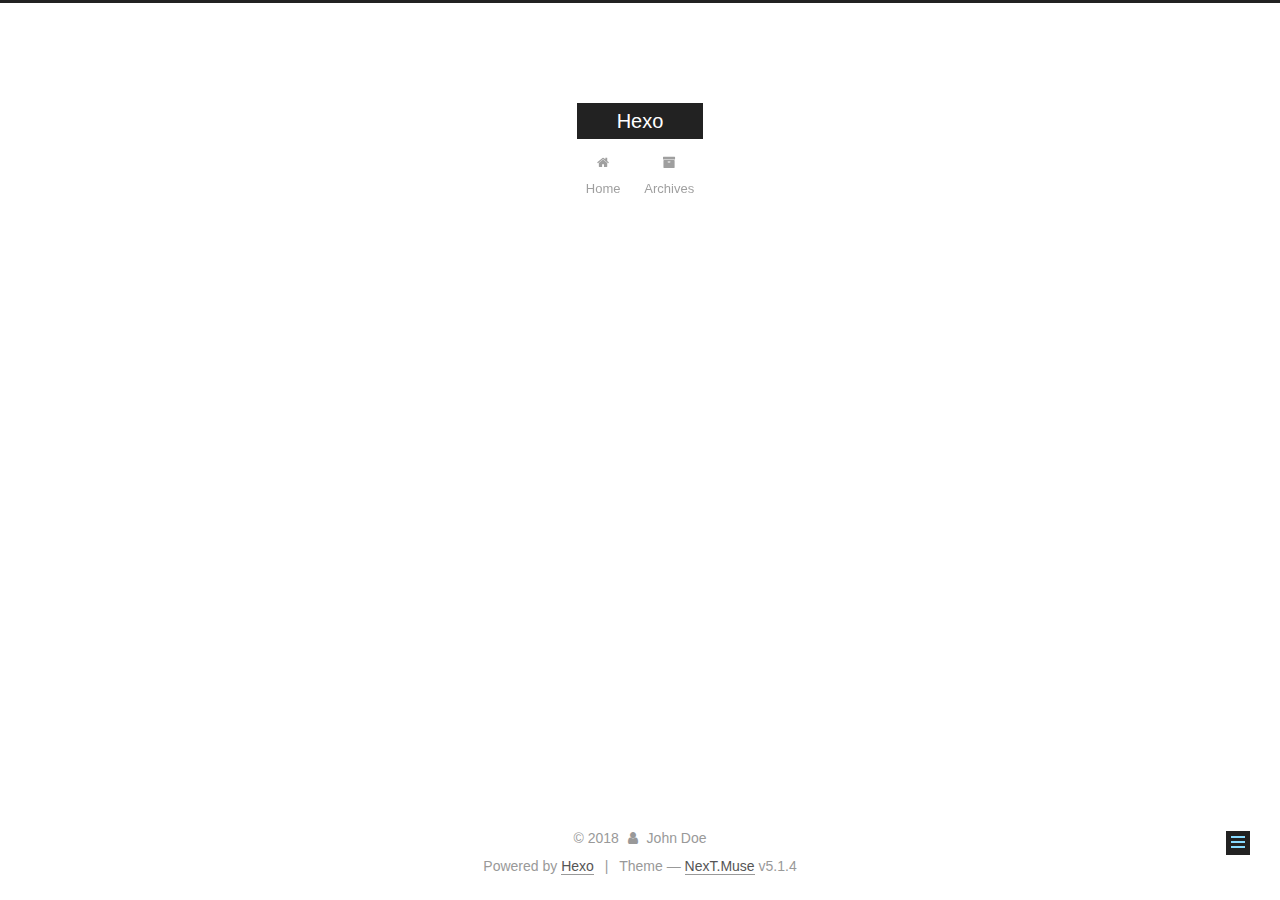
<file: 2018/03/04/test-my-site/index.html>
<!DOCTYPE html>



  


<html class="theme-next muse use-motion" lang="">
<head>
  <meta charset="UTF-8"/>
<meta http-equiv="X-UA-Compatible" content="IE=edge" />
<meta name="viewport" content="width=device-width, initial-scale=1, maximum-scale=1"/>
<meta name="theme-color" content="#222">









<meta http-equiv="Cache-Control" content="no-transform" />
<meta http-equiv="Cache-Control" content="no-siteapp" />
















  
  
  <link href="/lib/fancybox/source/jquery.fancybox.css?v=2.1.5" rel="stylesheet" type="text/css" />







<link href="/lib/font-awesome/css/font-awesome.min.css?v=4.6.2" rel="stylesheet" type="text/css" />

<link href="/css/main.css?v=5.1.4" rel="stylesheet" type="text/css" />


  <link rel="apple-touch-icon" sizes="180x180" href="/images/apple-touch-icon-next.png?v=5.1.4">


  <link rel="icon" type="image/png" sizes="32x32" href="/images/favicon-32x32-next.png?v=5.1.4">


  <link rel="icon" type="image/png" sizes="16x16" href="/images/favicon-16x16-next.png?v=5.1.4">


  <link rel="mask-icon" href="/images/logo.svg?v=5.1.4" color="#222">





  <meta name="keywords" content="Hexo, NexT" />










<meta property="og:type" content="article">
<meta property="og:title" content="test_my_site">
<meta property="og:url" content="http://yoursite.com/2018/03/04/test-my-site/index.html">
<meta property="og:site_name" content="Hexo">
<meta property="og:updated_time" content="2018-03-04T06:59:40.282Z">
<meta name="twitter:card" content="summary">
<meta name="twitter:title" content="test_my_site">



<script type="text/javascript" id="hexo.configurations">
  var NexT = window.NexT || {};
  var CONFIG = {
    root: '/',
    scheme: 'Muse',
    version: '5.1.4',
    sidebar: {"position":"left","display":"post","offset":12,"b2t":false,"scrollpercent":false,"onmobile":false},
    fancybox: true,
    tabs: true,
    motion: {"enable":true,"async":false,"transition":{"post_block":"fadeIn","post_header":"slideDownIn","post_body":"slideDownIn","coll_header":"slideLeftIn","sidebar":"slideUpIn"}},
    duoshuo: {
      userId: '0',
      author: 'Author'
    },
    algolia: {
      applicationID: '',
      apiKey: '',
      indexName: '',
      hits: {"per_page":10},
      labels: {"input_placeholder":"Search for Posts","hits_empty":"We didn't find any results for the search: ${query}","hits_stats":"${hits} results found in ${time} ms"}
    }
  };
</script>



  <link rel="canonical" href="http://yoursite.com/2018/03/04/test-my-site/"/>





  <title>test_my_site | Hexo</title>
  








</head>

<body itemscope itemtype="http://schema.org/WebPage" lang="">

  
  
    
  

  <div class="container sidebar-position-left page-post-detail">
    <div class="headband"></div>

    <header id="header" class="header" itemscope itemtype="http://schema.org/WPHeader">
      <div class="header-inner"><div class="site-brand-wrapper">
  <div class="site-meta ">
    

    <div class="custom-logo-site-title">
      <a href="/"  class="brand" rel="start">
        <span class="logo-line-before"><i></i></span>
        <span class="site-title">Hexo</span>
        <span class="logo-line-after"><i></i></span>
      </a>
    </div>
      
        <p class="site-subtitle"></p>
      
  </div>

  <div class="site-nav-toggle">
    <button>
      <span class="btn-bar"></span>
      <span class="btn-bar"></span>
      <span class="btn-bar"></span>
    </button>
  </div>
</div>

<nav class="site-nav">
  

  
    <ul id="menu" class="menu">
      
        
        <li class="menu-item menu-item-home">
          <a href="/" rel="section">
            
              <i class="menu-item-icon fa fa-fw fa-home"></i> <br />
            
            Home
          </a>
        </li>
      
        
        <li class="menu-item menu-item-archives">
          <a href="/archives/" rel="section">
            
              <i class="menu-item-icon fa fa-fw fa-archive"></i> <br />
            
            Archives
          </a>
        </li>
      

      
    </ul>
  

  
</nav>



 </div>
    </header>

    <main id="main" class="main">
      <div class="main-inner">
        <div class="content-wrap">
          <div id="content" class="content">
            

  <div id="posts" class="posts-expand">
    

  

  
  
  

  <article class="post post-type-normal" itemscope itemtype="http://schema.org/Article">
  
  
  
  <div class="post-block">
    <link itemprop="mainEntityOfPage" href="http://yoursite.com/2018/03/04/test-my-site/">

    <span hidden itemprop="author" itemscope itemtype="http://schema.org/Person">
      <meta itemprop="name" content="John Doe">
      <meta itemprop="description" content="">
      <meta itemprop="image" content="/images/avatar.gif">
    </span>

    <span hidden itemprop="publisher" itemscope itemtype="http://schema.org/Organization">
      <meta itemprop="name" content="Hexo">
    </span>

    
      <header class="post-header">

        
        
          <h1 class="post-title" itemprop="name headline">test_my_site</h1>
        

        <div class="post-meta">
          <span class="post-time">
            
              <span class="post-meta-item-icon">
                <i class="fa fa-calendar-o"></i>
              </span>
              
                <span class="post-meta-item-text">Posted on</span>
              
              <time title="Post created" itemprop="dateCreated datePublished" datetime="2018-03-04T14:59:40+08:00">
                2018-03-04
              </time>
            

            

            
          </span>

          

          
            
          

          
          

          

          

          

        </div>
      </header>
    

    
    
    
    <div class="post-body" itemprop="articleBody">

      
      

      
        
      
    </div>
    
    
    

    

    

    

    <footer class="post-footer">
      

      
      
      

      
        <div class="post-nav">
          <div class="post-nav-next post-nav-item">
            
              <a href="/2018/03/04/hello-world/" rel="next" title="Hello World">
                <i class="fa fa-chevron-left"></i> Hello World
              </a>
            
          </div>

          <span class="post-nav-divider"></span>

          <div class="post-nav-prev post-nav-item">
            
          </div>
        </div>
      

      
      
    </footer>
  </div>
  
  
  
  </article>



    <div class="post-spread">
      
    </div>
  </div>


          </div>
          


          

  



        </div>
        
          
  
  <div class="sidebar-toggle">
    <div class="sidebar-toggle-line-wrap">
      <span class="sidebar-toggle-line sidebar-toggle-line-first"></span>
      <span class="sidebar-toggle-line sidebar-toggle-line-middle"></span>
      <span class="sidebar-toggle-line sidebar-toggle-line-last"></span>
    </div>
  </div>

  <aside id="sidebar" class="sidebar">
    
    <div class="sidebar-inner">

      

      

      <section class="site-overview-wrap sidebar-panel sidebar-panel-active">
        <div class="site-overview">
          <div class="site-author motion-element" itemprop="author" itemscope itemtype="http://schema.org/Person">
            
              <p class="site-author-name" itemprop="name">John Doe</p>
              <p class="site-description motion-element" itemprop="description"></p>
          </div>

          <nav class="site-state motion-element">

            
              <div class="site-state-item site-state-posts">
              
                <a href="/archives/">
              
                  <span class="site-state-item-count">2</span>
                  <span class="site-state-item-name">posts</span>
                </a>
              </div>
            

            

            

          </nav>

          

          

          
          

          
          

          

        </div>
      </section>

      

      

    </div>
  </aside>


        
      </div>
    </main>

    <footer id="footer" class="footer">
      <div class="footer-inner">
        <div class="copyright">&copy; <span itemprop="copyrightYear">2018</span>
  <span class="with-love">
    <i class="fa fa-user"></i>
  </span>
  <span class="author" itemprop="copyrightHolder">John Doe</span>

  
</div>


  <div class="powered-by">Powered by <a class="theme-link" target="_blank" href="https://hexo.io">Hexo</a></div>



  <span class="post-meta-divider">|</span>



  <div class="theme-info">Theme &mdash; <a class="theme-link" target="_blank" href="https://github.com/iissnan/hexo-theme-next">NexT.Muse</a> v5.1.4</div>




        







        
      </div>
    </footer>

    
      <div class="back-to-top">
        <i class="fa fa-arrow-up"></i>
        
      </div>
    

    

  </div>

  

<script type="text/javascript">
  if (Object.prototype.toString.call(window.Promise) !== '[object Function]') {
    window.Promise = null;
  }
</script>









  












  
  
    <script type="text/javascript" src="/lib/jquery/index.js?v=2.1.3"></script>
  

  
  
    <script type="text/javascript" src="/lib/fastclick/lib/fastclick.min.js?v=1.0.6"></script>
  

  
  
    <script type="text/javascript" src="/lib/jquery_lazyload/jquery.lazyload.js?v=1.9.7"></script>
  

  
  
    <script type="text/javascript" src="/lib/velocity/velocity.min.js?v=1.2.1"></script>
  

  
  
    <script type="text/javascript" src="/lib/velocity/velocity.ui.min.js?v=1.2.1"></script>
  

  
  
    <script type="text/javascript" src="/lib/fancybox/source/jquery.fancybox.pack.js?v=2.1.5"></script>
  


  


  <script type="text/javascript" src="/js/src/utils.js?v=5.1.4"></script>

  <script type="text/javascript" src="/js/src/motion.js?v=5.1.4"></script>



  
  

  
  <script type="text/javascript" src="/js/src/scrollspy.js?v=5.1.4"></script>
<script type="text/javascript" src="/js/src/post-details.js?v=5.1.4"></script>



  


  <script type="text/javascript" src="/js/src/bootstrap.js?v=5.1.4"></script>



  


  




	





  





  












  





  

  

  

  
  

  

  

  

</body>
</html>
</file>
<file: css/main.css>
/* normalize.css v3.0.2 | MIT License | git.io/normalize */
html {
  font-family: sans-serif; /* 1 */
  -ms-text-size-adjust: 100%; /* 2 */
  -webkit-text-size-adjust: 100%; /* 2 */
}
body {
  margin: 0;
}
article,
aside,
details,
figcaption,
figure,
footer,
header,
hgroup,
main,
menu,
nav,
section,
summary {
  display: block;
}
audio,
canvas,
progress,
video {
  display: inline-block; /* 1 */
  vertical-align: baseline; /* 2 */
}
audio:not([controls]) {
  display: none;
  height: 0;
}
[hidden],
template {
  display: none;
}
a {
  background-color: transparent;
}
a:active,
a:hover {
  outline: 0;
}
abbr[title] {
  border-bottom: 1px dotted;
}
b,
strong {
  font-weight: bold;
}
dfn {
  font-style: italic;
}
h1 {
  font-size: 2em;
  margin: 0.67em 0;
}
mark {
  background: #ff0;
  color: #000;
}
small {
  font-size: 80%;
}
sub,
sup {
  font-size: 75%;
  line-height: 0;
  position: relative;
  vertical-align: baseline;
}
sup {
  top: -0.5em;
}
sub {
  bottom: -0.25em;
}
img {
  border: 0;
}
svg:not(:root) {
  overflow: hidden;
}
figure {
  margin: 1em 40px;
}
hr {
  -moz-box-sizing: content-box;
  box-sizing: content-box;
  height: 0;
}
pre {
  overflow: auto;
}
code,
kbd,
pre,
samp {
  font-family: monospace, monospace;
  font-size: 1em;
}
button,
input,
optgroup,
select,
textarea {
  color: inherit; /* 1 */
  font: inherit; /* 2 */
  margin: 0; /* 3 */
}
button {
  overflow: visible;
}
button,
select {
  text-transform: none;
}
button,
html input[type="button"],
input[type="reset"],
input[type="submit"] {
  -webkit-appearance: button; /* 2 */
  cursor: pointer; /* 3 */
}
button[disabled],
html input[disabled] {
  cursor: default;
}
button::-moz-focus-inner,
input::-moz-focus-inner {
  border: 0;
  padding: 0;
}
input {
  line-height: normal;
}
input[type="checkbox"],
input[type="radio"] {
  box-sizing: border-box; /* 1 */
  padding: 0; /* 2 */
}
input[type="number"]::-webkit-inner-spin-button,
input[type="number"]::-webkit-outer-spin-button {
  height: auto;
}
input[type="search"] {
  -webkit-appearance: textfield; /* 1 */
  -moz-box-sizing: content-box;
  -webkit-box-sizing: content-box; /* 2 */
  box-sizing: content-box;
}
input[type="search"]::-webkit-search-cancel-button,
input[type="search"]::-webkit-search-decoration {
  -webkit-appearance: none;
}
fieldset {
  border: 1px solid #c0c0c0;
  margin: 0 2px;
  padding: 0.35em 0.625em 0.75em;
}
legend {
  border: 0; /* 1 */
  padding: 0; /* 2 */
}
textarea {
  overflow: auto;
}
optgroup {
  font-weight: bold;
}
table {
  border-collapse: collapse;
  border-spacing: 0;
}
td,
th {
  padding: 0;
}
::selection {
  background: #262a30;
  color: #fff;
}
body {
  position: relative;
  font-family: 'Lato', "PingFang SC", "Microsoft YaHei", sans-serif;
  font-size: 14px;
  line-height: 2;
  color: #555;
  background: #fff;
}
@media (max-width: 767px) {
  body {
    padding-right: 0 !important;
  }
}
@media (min-width: 768px) and (max-width: 991px) {
  body {
    padding-right: 0 !important;
  }
}
@media (min-width: 1600px) {
  body {
    font-size: 16px;
  }
}
h1,
h2,
h3,
h4,
h5,
h6 {
  margin: 0;
  padding: 0;
  font-weight: bold;
  line-height: 1.5;
  font-family: 'Lato', "PingFang SC", "Microsoft YaHei", sans-serif;
}
h2,
h3,
h4,
h5,
h6 {
  margin: 20px 0 15px;
}
h1 {
  font-size: 22px;
}
@media (max-width: 767px) {
  h1 {
    font-size: 18px;
  }
}
h2 {
  font-size: 20px;
}
@media (max-width: 767px) {
  h2 {
    font-size: 16px;
  }
}
h3 {
  font-size: 18px;
}
@media (max-width: 767px) {
  h3 {
    font-size: 14px;
  }
}
h4 {
  font-size: 16px;
}
@media (max-width: 767px) {
  h4 {
    font-size: 12px;
  }
}
h5 {
  font-size: 14px;
}
@media (max-width: 767px) {
  h5 {
    font-size: 10px;
  }
}
h6 {
  font-size: 12px;
}
@media (max-width: 767px) {
  h6 {
    font-size: 8px;
  }
}
p {
  margin: 0 0 20px 0;
}
a {
  color: #555;
  text-decoration: none;
  outline: none;
  border-bottom: 1px solid #999;
  word-wrap: break-word;
}
a:hover {
  color: #222;
  border-bottom-color: #222;
}
blockquote {
  margin: 0;
  padding: 0;
}
img {
  display: block;
  margin: auto;
  max-width: 100%;
  height: auto;
}
hr {
  margin: 40px 0;
  height: 3px;
  border: none;
  background-color: #ddd;
  background-image: repeating-linear-gradient(-45deg, #fff, #fff 4px, transparent 4px, transparent 8px);
}
blockquote {
  padding: 0 15px;
  color: #666;
  border-left: 4px solid #ddd;
}
blockquote cite::before {
  content: "-";
  padding: 0 5px;
}
dt {
  font-weight: 700;
}
dd {
  margin: 0;
  padding: 0;
}
kbd {
  border: 1px solid #ccc;
  border-radius: 0.2em;
  box-shadow: 0.1em 0.1em 0.2em rgba(0,0,0,0.1);
  background-color: #f9f9f9;
  font-family: inherit;
  background-image: -webkit-linear-gradient(top, #eee, #fff, #eee);
  padding: 0.1em 0.3em;
  white-space: nowrap;
}
.text-left {
  text-align: left;
}
.text-center {
  text-align: center;
}
.text-right {
  text-align: right;
}
.text-justify {
  text-align: justify;
}
.text-nowrap {
  white-space: nowrap;
}
.text-lowercase {
  text-transform: lowercase;
}
.text-uppercase {
  text-transform: uppercase;
}
.text-capitalize {
  text-transform: capitalize;
}
.center-block {
  display: block;
  margin-left: auto;
  margin-right: auto;
}
.clearfix:before,
.clearfix:after {
  content: " ";
  display: table;
}
.clearfix:after {
  clear: both;
}
.pullquote {
  width: 45%;
}
.pullquote.left {
  float: left;
  margin-left: 5px;
  margin-right: 10px;
}
.pullquote.right {
  float: right;
  margin-left: 10px;
  margin-right: 5px;
}
.affix.affix.affix {
  position: fixed;
}
.translation {
  margin-top: -20px;
  font-size: 14px;
  color: #999;
}
.scrollbar-measure {
  width: 100px;
  height: 100px;
  overflow: scroll;
  position: absolute;
  top: -9999px;
}
.use-motion .motion-element {
  opacity: 0;
}
table {
  margin: 20px 0;
  width: 100%;
  border-collapse: collapse;
  border-spacing: 0;
  border: 1px solid #ddd;
  font-size: 14px;
  table-layout: fixed;
  word-wrap: break-all;
}
table>tbody>tr:nth-of-type(odd) {
  background-color: #f9f9f9;
}
table>tbody>tr:hover {
  background-color: #f5f5f5;
}
caption,
th,
td {
  padding: 8px;
  text-align: left;
  vertical-align: middle;
  font-weight: normal;
}
th,
td {
  border-bottom: 3px solid #ddd;
  border-right: 1px solid #eee;
}
th {
  padding-bottom: 10px;
  font-weight: 700;
}
td {
  border-bottom-width: 1px;
}
html,
body {
  height: 100%;
}
.container {
  position: relative;
  min-height: 100%;
}
.header-inner {
  margin: 0 auto;
  padding: 100px 0 70px;
  width: 700px;
}
@media (min-width: 1600px) {
  .container .header-inner {
    width: 900px;
  }
}
.main {
  padding-bottom: 150px;
}
.main-inner {
  margin: 0 auto;
  width: 700px;
}
@media (min-width: 1600px) {
  .container .main-inner {
    width: 900px;
  }
}
.footer {
  position: absolute;
  left: 0;
  bottom: 0;
  width: 100%;
  min-height: 50px;
}
.footer-inner {
  box-sizing: border-box;
  margin: 20px auto;
  width: 700px;
}
@media (min-width: 1600px) {
  .container .footer-inner {
    width: 900px;
  }
}
pre,
.highlight {
  overflow: auto;
  margin: 20px 0;
  padding: 0;
  font-size: 13px;
  color: #4d4d4c;
  background: #f7f7f7;
  line-height: 1.6;
}
pre,
code {
  font-family: consolas, Menlo, "PingFang SC", "Microsoft YaHei", monospace;
}
code {
  padding: 2px 4px;
  word-wrap: break-word;
  color: #555;
  background: #eee;
  border-radius: 3px;
  font-size: 13px;
}
pre {
  padding: 10px;
}
pre code {
  padding: 0;
  color: #4d4d4c;
  background: none;
  text-shadow: none;
}
.highlight {
  border-radius: 1px;
}
.highlight pre {
  border: none;
  margin: 0;
  padding: 10px 0;
}
.highlight table {
  margin: 0;
  width: auto;
  border: none;
}
.highlight td {
  border: none;
  padding: 0;
}
.highlight figcaption {
  font-size: 1em;
  color: #4d4d4c;
  line-height: 1em;
  margin-bottom: 1em;
}
.highlight figcaption:before,
.highlight figcaption:after {
  content: " ";
  display: table;
}
.highlight figcaption:after {
  clear: both;
}
.highlight figcaption a {
  float: right;
  color: #4d4d4c;
}
.highlight figcaption a:hover {
  border-bottom-color: #4d4d4c;
}
.highlight .gutter pre {
  padding-left: 10px;
  padding-right: 10px;
  color: #869194;
  text-align: right;
  background-color: #eff2f3;
}
.highlight .code pre {
  width: 100%;
  padding-left: 10px;
  padding-right: 10px;
  background-color: #f7f7f7;
}
.highlight .line {
  height: 20px;
}
.gutter {
  -webkit-user-select: none;
  -moz-user-select: none;
  -ms-user-select: none;
  user-select: none;
}
.gist table {
  width: auto;
}
.gist table td {
  border: none;
}
pre .deletion {
  background: #fdd;
}
pre .addition {
  background: #dfd;
}
pre .meta {
  color: #8959a8;
}
pre .comment {
  color: #8e908c;
}
pre .variable,
pre .attribute,
pre .tag,
pre .regexp,
pre .ruby .constant,
pre .xml .tag .title,
pre .xml .pi,
pre .xml .doctype,
pre .html .doctype,
pre .css .id,
pre .css .class,
pre .css .pseudo {
  color: #c82829;
}
pre .number,
pre .preprocessor,
pre .built_in,
pre .literal,
pre .params,
pre .constant,
pre .command {
  color: #f5871f;
}
pre .ruby .class .title,
pre .css .rules .attribute,
pre .string,
pre .value,
pre .inheritance,
pre .header,
pre .ruby .symbol,
pre .xml .cdata,
pre .special,
pre .number,
pre .formula {
  color: #718c00;
}
pre .title,
pre .css .hexcolor {
  color: #3e999f;
}
pre .function,
pre .python .decorator,
pre .python .title,
pre .ruby .function .title,
pre .ruby .title .keyword,
pre .perl .sub,
pre .javascript .title,
pre .coffeescript .title {
  color: #4271ae;
}
pre .keyword,
pre .javascript .function {
  color: #8959a8;
}
.full-image.full-image.full-image.full-image {
  border: none;
  max-width: 100%;
  width: auto;
  margin: 20px auto 25px;
}
@media (min-width: 992px) {
  .full-image.full-image.full-image.full-image {
    max-width: none;
    width: 110%;
    margin: 25px -5%;
  }
}
.blockquote-center,
.page-home .post-type-quote blockquote,
.page-post-detail .post-type-quote blockquote {
  position: relative;
  margin: 40px 0;
  padding: 0;
  border-left: none;
  text-align: center;
}
.blockquote-center::before,
.page-home .post-type-quote blockquote::before,
.page-post-detail .post-type-quote blockquote::before,
.blockquote-center::after,
.page-home .post-type-quote blockquote::after,
.page-post-detail .post-type-quote blockquote::after {
  position: absolute;
  content: ' ';
  display: block;
  width: 100%;
  height: 24px;
  opacity: 0.2;
  background-repeat: no-repeat;
  background-position: 0 -6px;
  background-size: 22px 22px;
}
.blockquote-center::before,
.page-home .post-type-quote blockquote::before,
.page-post-detail .post-type-quote blockquote::before {
  top: -20px;
  background-image: url("../images/quote-l.svg");
  border-top: 1px solid #ccc;
}
.blockquote-center::after,
.page-home .post-type-quote blockquote::after,
.page-post-detail .post-type-quote blockquote::after {
  bottom: -20px;
  background-image: url("../images/quote-r.svg");
  border-bottom: 1px solid #ccc;
  background-position: 100% 8px;
}
.blockquote-center p,
.page-home .post-type-quote blockquote p,
.page-post-detail .post-type-quote blockquote p,
.blockquote-center div,
.page-home .post-type-quote blockquote div,
.page-post-detail .post-type-quote blockquote div {
  text-align: center;
}
.post .post-body .group-picture img {
  box-sizing: border-box;
  padding: 0 3px;
  border: none;
}
.post .group-picture-row {
  overflow: hidden;
  margin-top: 6px;
}
.post .group-picture-row:first-child {
  margin-top: 0;
}
.post .group-picture-column {
  float: left;
}
.page-post-detail .post-body .group-picture-column {
  float: none;
  margin-top: 10px;
  width: auto !important;
}
.page-post-detail .post-body .group-picture-column img {
  margin: 0 auto;
}
.page-archive .group-picture-container {
  overflow: hidden;
}
.page-archive .group-picture-row {
  float: left;
}
.page-archive .group-picture-row:first-child {
  margin-top: 6px;
}
.page-archive .group-picture-column {
  max-width: 150px;
  max-height: 150px;
}
.post-body .note {
  position: relative;
  padding: 15px;
  margin-bottom: 20px;
  border: 1px solid #eee;
  border-left-width: 5px;
  border-radius: 3px;
}
.post-body .note h2,
.post-body .note h3,
.post-body .note h4,
.post-body .note h5,
.post-body .note h6 {
  margin-top: 0;
  margin-bottom: 0;
  border-bottom: initial;
  padding-top: 0 !important;
}
.post-body .note p:first-child,
.post-body .note ul:first-child,
.post-body .note ol:first-child,
.post-body .note table:first-child,
.post-body .note pre:first-child,
.post-body .note blockquote:first-child {
  margin-top: 0;
}
.post-body .note p:last-child,
.post-body .note ul:last-child,
.post-body .note ol:last-child,
.post-body .note table:last-child,
.post-body .note pre:last-child,
.post-body .note blockquote:last-child {
  margin-bottom: 0;
}
.post-body .note.default {
  border-left-color: #777;
}
.post-body .note.default h2,
.post-body .note.default h3,
.post-body .note.default h4,
.post-body .note.default h5,
.post-body .note.default h6 {
  color: #777;
}
.post-body .note.primary {
  border-left-color: #6f42c1;
}
.post-body .note.primary h2,
.post-body .note.primary h3,
.post-body .note.primary h4,
.post-body .note.primary h5,
.post-body .note.primary h6 {
  color: #6f42c1;
}
.post-body .note.info {
  border-left-color: #428bca;
}
.post-body .note.info h2,
.post-body .note.info h3,
.post-body .note.info h4,
.post-body .note.info h5,
.post-body .note.info h6 {
  color: #428bca;
}
.post-body .note.success {
  border-left-color: #5cb85c;
}
.post-body .note.success h2,
.post-body .note.success h3,
.post-body .note.success h4,
.post-body .note.success h5,
.post-body .note.success h6 {
  color: #5cb85c;
}
.post-body .note.warning {
  border-left-color: #f0ad4e;
}
.post-body .note.warning h2,
.post-body .note.warning h3,
.post-body .note.warning h4,
.post-body .note.warning h5,
.post-body .note.warning h6 {
  color: #f0ad4e;
}
.post-body .note.danger {
  border-left-color: #d9534f;
}
.post-body .note.danger h2,
.post-body .note.danger h3,
.post-body .note.danger h4,
.post-body .note.danger h5,
.post-body .note.danger h6 {
  color: #d9534f;
}
.post-body .label {
  display: inline;
  padding: 0 2px;
  white-space: nowrap;
}
.post-body .label.default {
  background-color: #f0f0f0;
}
.post-body .label.primary {
  background-color: #efe6f7;
}
.post-body .label.info {
  background-color: #e5f2f8;
}
.post-body .label.success {
  background-color: #e7f4e9;
}
.post-body .label.warning {
  background-color: #fcf6e1;
}
.post-body .label.danger {
  background-color: #fae8eb;
}
.post-body .tabs {
  position: relative;
  display: block;
  margin-bottom: 20px;
  padding-top: 10px;
}
.post-body .tabs ul.nav-tabs {
  margin: 0;
  padding: 0;
  display: flex;
  margin-bottom: -1px;
}
@media (max-width: 413px) {
  .post-body .tabs ul.nav-tabs {
    display: block;
    margin-bottom: 5px;
  }
}
.post-body .tabs ul.nav-tabs li.tab {
  list-style-type: none !important;
  margin: 0 0.25em 0 0;
  border-top: 3px solid transparent;
  border-left: 1px solid transparent;
  border-right: 1px solid transparent;
}
@media (max-width: 413px) {
  .post-body .tabs ul.nav-tabs li.tab {
    margin: initial;
    border-top: 1px solid transparent;
    border-left: 3px solid transparent;
    border-right: 1px solid transparent;
    border-bottom: 1px solid transparent;
  }
}
.post-body .tabs ul.nav-tabs li.tab a {
  outline: 0;
  border-bottom: initial;
  display: block;
  line-height: 1.8em;
  padding: 0.25em 0.75em;
  transition-duration: 0.2s;
  transition-timing-function: ease-out;
  transition-delay: 0s;
}
.post-body .tabs ul.nav-tabs li.tab a i {
  width: 1.285714285714286em;
}
.post-body .tabs ul.nav-tabs li.tab.active {
  border-top: 3px solid #fc6423;
  border-left: 1px solid #ddd;
  border-right: 1px solid #ddd;
  background-color: #fff;
}
@media (max-width: 413px) {
  .post-body .tabs ul.nav-tabs li.tab.active {
    border-top: 1px solid #ddd;
    border-left: 3px solid #fc6423;
    border-right: 1px solid #ddd;
    border-bottom: 1px solid #ddd;
  }
}
.post-body .tabs ul.nav-tabs li.tab.active a {
  cursor: default;
  color: #555;
}
.post-body .tabs .tab-content {
  background-color: #fff;
}
.post-body .tabs .tab-content .tab-pane {
  border: 1px solid #ddd;
  padding: 20px 20px 0 20px;
}
.post-body .tabs .tab-content .tab-pane:not(.active) {
  display: none !important;
}
.post-body .tabs .tab-content .tab-pane.active {
  display: block !important;
}
.btn {
  display: inline-block;
  padding: 0 20px;
  font-size: 14px;
  color: #fff;
  background: #222;
  border: 2px solid #222;
  text-decoration: none;
  border-radius: 0;
  transition-property: background-color;
  transition-duration: 0.2s;
  transition-timing-function: ease-in-out;
  transition-delay: 0s;
  line-height: 2;
}
.btn:hover {
  border-color: #222;
  color: #222;
  background: #fff;
}
.btn +.btn {
  margin: 0 0 8px 8px;
}
.btn .fa-fw {
  width: 1.285714285714286em;
  text-align: left;
}
.btn-bar {
  display: block;
  width: 22px;
  height: 2px;
  background: #555;
  border-radius: 1px;
}
.btn-bar+.btn-bar {
  margin-top: 4px;
}
.pagination {
  margin: 120px 0 40px;
  text-align: center;
  border-top: 1px solid #eee;
}
.page-number-basic,
.pagination .prev,
.pagination .next,
.pagination .page-number,
.pagination .space {
  display: inline-block;
  position: relative;
  top: -1px;
  margin: 0 10px;
  padding: 0 11px;
}
@media (max-width: 767px) {
  .page-number-basic,
  .pagination .prev,
  .pagination .next,
  .pagination .page-number,
  .pagination .space {
    margin: 0 5px;
  }
}
.pagination .prev,
.pagination .next,
.pagination .page-number {
  border-bottom: 0;
  border-top: 1px solid #eee;
  transition-property: border-color;
  transition-duration: 0.2s;
  transition-timing-function: ease-in-out;
  transition-delay: 0s;
}
.pagination .prev:hover,
.pagination .next:hover,
.pagination .page-number:hover {
  border-top-color: #222;
}
.pagination .space {
  padding: 0;
  margin: 0;
}
.pagination .prev {
  margin-left: 0;
}
.pagination .next {
  margin-right: 0;
}
.pagination .page-number.current {
  color: #fff;
  background: #ccc;
  border-top-color: #ccc;
}
@media (max-width: 767px) {
  .pagination {
    border-top: none;
  }
  .pagination .prev,
  .pagination .next,
  .pagination .page-number {
    margin-bottom: 10px;
    border-top: 0;
    border-bottom: 1px solid #eee;
    padding: 0 10px;
  }
  .pagination .prev:hover,
  .pagination .next:hover,
  .pagination .page-number:hover {
    border-bottom-color: #222;
  }
}
.comments {
  margin: 60px 20px 0;
}
.tag-cloud {
  text-align: center;
}
.tag-cloud a {
  display: inline-block;
  margin: 10px;
}
.back-to-top {
  box-sizing: border-box;
  position: fixed;
  bottom: -100px;
  right: 30px;
  z-index: 1050;
  padding: 0 6px;
  width: 24px;
  background: #222;
  font-size: 12px;
  opacity: 1;
  color: #fff;
  cursor: pointer;
  text-align: center;
  -webkit-transform: translateZ(0);
  transition-property: bottom;
  transition-duration: 0.2s;
  transition-timing-function: ease-in-out;
  transition-delay: 0s;
}
@media (min-width: 768px) and (max-width: 991px) {
  .back-to-top {
    display: none !important;
  }
}
@media (max-width: 767px) {
  .back-to-top {
    display: none !important;
  }
}
.back-to-top.back-to-top-on {
  bottom: 19px;
}
.header {
  background: transparent;
}
.header-inner {
  position: relative;
}
.headband {
  height: 3px;
  background: #222;
}
.site-meta {
  margin: 0;
  text-align: center;
}
@media (max-width: 767px) {
  .site-meta {
    text-align: center;
  }
}
.brand {
  position: relative;
  display: inline-block;
  padding: 0 40px;
  color: #fff;
  background: #222;
  border-bottom: none;
}
.brand:hover {
  color: #fff;
}
.logo {
  display: inline-block;
  margin-right: 5px;
  line-height: 36px;
  vertical-align: top;
}
.site-title {
  display: inline-block;
  vertical-align: top;
  line-height: 36px;
  font-size: 20px;
  font-weight: normal;
  font-family: 'Lato', "PingFang SC", "Microsoft YaHei", sans-serif;
}
.site-subtitle {
  margin-top: 10px;
  font-size: 13px;
  color: #999;
}
.use-motion .brand {
  opacity: 0;
}
.use-motion .logo,
.use-motion .site-title,
.use-motion .site-subtitle {
  opacity: 0;
  position: relative;
  top: -10px;
}
.site-nav-toggle {
  display: none;
  position: absolute;
  top: 10px;
  left: 10px;
}
@media (max-width: 767px) {
  .site-nav-toggle {
    display: block;
  }
}
.site-nav-toggle button {
  margin-top: 2px;
  padding: 9px 10px;
  background: transparent;
  border: none;
}
@media (max-width: 767px) {
  .site-nav {
    display: none;
    margin: 0 -10px;
    padding: 0 10px;
    clear: both;
    border-top: 1px solid #ddd;
  }
}
@media (min-width: 768px) and (max-width: 991px) {
  .site-nav {
    display: block !important;
  }
}
@media (min-width: 992px) {
  .site-nav {
    display: block !important;
  }
}
.menu {
  margin-top: 20px;
  padding-left: 0;
  text-align: center;
}
.menu .menu-item {
  display: inline-block;
  margin: 0 10px;
  list-style: none;
}
@media screen and (max-width: 767px) {
  .menu .menu-item {
    margin-top: 10px;
  }
}
.menu .menu-item a {
  display: block;
  font-size: 13px;
  line-height: inherit;
  border-bottom: 1px solid transparent;
  transition-property: border-color;
  transition-duration: 0.2s;
  transition-timing-function: ease-in-out;
  transition-delay: 0s;
}
.menu .menu-item a:hover {
  border-bottom-color: #222;
}
.menu .menu-item .fa {
  margin-right: 5px;
}
.use-motion .menu-item {
  opacity: 0;
}
.post-body {
  font-family: 'Lato', "PingFang SC", "Microsoft YaHei", sans-serif;
}
@media (max-width: 767px) {
  .post-body {
    word-break: break-word;
  }
}
.post-body .fancybox img {
  display: block !important;
  margin: 0 auto;
  cursor: pointer;
  cursor: zoom-in;
  cursor: -webkit-zoom-in;
}
.post-body .image-caption,
.post-body .figure .caption {
  margin: -20px auto 15px;
  text-align: center;
  font-size: 14px;
  color: #999;
  font-weight: bold;
  line-height: 1;
}
.post-sticky-flag {
  display: inline-block;
  font-size: 16px;
  -ms-transform: rotate(30deg);
  -webkit-transform: rotate(30deg);
  -moz-transform: rotate(30deg);
  -ms-transform: rotate(30deg);
  -o-transform: rotate(30deg);
  transform: rotate(30deg);
}
.use-motion .post-block,
.use-motion .pagination,
.use-motion .comments {
  opacity: 0;
}
.use-motion .post-header {
  opacity: 0;
}
.use-motion .post-body {
  opacity: 0;
}
.use-motion .collection-title {
  opacity: 0;
}
.posts-expand {
  padding-top: 40px;
}
@media (max-width: 767px) {
  .posts-expand {
    margin: 0 20px;
  }
  .post-body pre .gutter pre {
    padding-right: 10px;
  }
  .post-body .highlight {
    margin-left: 0px;
    margin-right: 0px;
    padding: 0;
  }
  .post-body .highlight .gutter pre {
    padding-right: 10px;
  }
}
@media (min-width: 992px) {
  .posts-expand .post-body {
    text-align: justify;
  }
}
.posts-expand .post-body h2,
.posts-expand .post-body h3,
.posts-expand .post-body h4,
.posts-expand .post-body h5,
.posts-expand .post-body h6 {
  padding-top: 10px;
}
.posts-expand .post-body h2 .header-anchor,
.posts-expand .post-body h3 .header-anchor,
.posts-expand .post-body h4 .header-anchor,
.posts-expand .post-body h5 .header-anchor,
.posts-expand .post-body h6 .header-anchor {
  float: right;
  margin-left: 10px;
  color: #ccc;
  border-bottom-style: none;
  visibility: hidden;
}
.posts-expand .post-body h2 .header-anchor:hover,
.posts-expand .post-body h3 .header-anchor:hover,
.posts-expand .post-body h4 .header-anchor:hover,
.posts-expand .post-body h5 .header-anchor:hover,
.posts-expand .post-body h6 .header-anchor:hover {
  color: inherit;
}
.posts-expand .post-body h2:hover .header-anchor,
.posts-expand .post-body h3:hover .header-anchor,
.posts-expand .post-body h4:hover .header-anchor,
.posts-expand .post-body h5:hover .header-anchor,
.posts-expand .post-body h6:hover .header-anchor {
  visibility: visible;
}
.posts-expand .post-body ul li {
  list-style: circle;
}
.posts-expand .post-body img {
  box-sizing: border-box;
  margin: auto;
  padding: 3px;
  border: 1px solid #ddd;
}
.posts-expand .post-body .fancybox img {
  margin: 0 auto 25px;
}
@media (max-width: 767px) {
  .posts-collapse {
    margin: 0 20px;
  }
  .posts-collapse .post-title,
  .posts-collapse .post-meta {
    display: block;
    width: auto;
    text-align: left;
  }
}
.posts-collapse {
  position: relative;
  z-index: 1010;
  margin-left: 55px;
}
.posts-collapse::after {
  content: " ";
  position: absolute;
  top: 20px;
  left: 0;
  margin-left: -2px;
  width: 4px;
  height: 100%;
  background: #f5f5f5;
  z-index: -1;
}
@media (max-width: 767px) {
  .posts-collapse {
    margin: 0 20px;
  }
}
.posts-collapse .collection-title {
  position: relative;
  margin: 60px 0;
}
.posts-collapse .collection-title h1,
.posts-collapse .collection-title h2 {
  margin-left: 20px;
}
.posts-collapse .collection-title small {
  color: #bbb;
  margin-left: 5px;
}
.posts-collapse .collection-title::before {
  content: " ";
  position: absolute;
  left: 0;
  top: 50%;
  margin-left: -4px;
  margin-top: -4px;
  width: 8px;
  height: 8px;
  background: #bbb;
  border-radius: 50%;
}
.posts-collapse .post {
  margin: 30px 0;
}
.posts-collapse .post-header {
  position: relative;
  transition-duration: 0.2s;
  transition-timing-function: ease-in-out;
  transition-delay: 0s;
  transition-property: border;
  border-bottom: 1px dashed #ccc;
}
.posts-collapse .post-header::before {
  content: " ";
  position: absolute;
  left: 0;
  top: 12px;
  width: 6px;
  height: 6px;
  margin-left: -4px;
  background: #bbb;
  border-radius: 50%;
  border: 1px solid #fff;
  transition-duration: 0.2s;
  transition-timing-function: ease-in-out;
  transition-delay: 0s;
  transition-property: background;
}
.posts-collapse .post-header:hover {
  border-bottom-color: #666;
}
.posts-collapse .post-header:hover::before {
  background: #222;
}
.posts-collapse .post-meta {
  position: absolute;
  font-size: 12px;
  left: 20px;
  top: 5px;
}
.posts-collapse .post-comments-count {
  display: none;
}
.posts-collapse .post-title {
  margin-left: 60px;
  font-size: 16px;
  font-weight: normal;
  line-height: inherit;
}
.posts-collapse .post-title::after {
  margin-left: 3px;
  opacity: 0.6;
}
.posts-collapse .post-title a {
  color: #666;
  border-bottom: none;
}
.page-home .post-type-quote .post-header,
.page-post-detail .post-type-quote .post-header,
.page-home .post-type-quote .post-tags,
.page-post-detail .post-type-quote .post-tags {
  display: none;
}
.posts-expand .post-title {
  text-align: center;
  word-break: break-word;
  font-weight: 400;
}
.posts-expand .post-title-link {
  display: inline-block;
  position: relative;
  color: #555;
  border-bottom: none;
  line-height: 1.2;
  vertical-align: top;
}
.posts-expand .post-title-link::before {
  content: "";
  position: absolute;
  width: 100%;
  height: 2px;
  bottom: 0;
  left: 0;
  background-color: #000;
  visibility: hidden;
  -webkit-transform: scaleX(0);
  -moz-transform: scaleX(0);
  -ms-transform: scaleX(0);
  -o-transform: scaleX(0);
  transform: scaleX(0);
  transition-duration: 0.2s;
  transition-timing-function: ease-in-out;
  transition-delay: 0s;
}
.posts-expand .post-title-link:hover::before {
  visibility: visible;
  -webkit-transform: scaleX(1);
  -moz-transform: scaleX(1);
  -ms-transform: scaleX(1);
  -o-transform: scaleX(1);
  transform: scaleX(1);
}
.posts-expand .post-title-link .fa {
  font-size: 16px;
}
.posts-expand .post-meta {
  margin: 3px 0 60px 0;
  color: #999;
  font-family: 'Lato', "PingFang SC", "Microsoft YaHei", sans-serif;
  font-size: 12px;
  text-align: center;
}
.posts-expand .post-meta .post-category-list {
  display: inline-block;
  margin: 0;
  padding: 3px;
}
.posts-expand .post-meta .post-category-list-link {
  color: #999;
}
.posts-expand .post-meta .post-description {
  font-size: 14px;
  margin-top: 2px;
}
.post-meta-divider {
  margin: 0 0.5em;
}
.post-meta-item-icon {
  margin-right: 3px;
}
@media (min-width: 768px) and (max-width: 991px) {
  .post-meta-item-icon {
    display: inline-block;
  }
}
@media (max-width: 767px) {
  .post-meta-item-icon {
    display: inline-block;
  }
}
@media (min-width: 768px) and (max-width: 991px) {
  .post-meta-item-text {
    display: none;
  }
}
@media (max-width: 767px) {
  .post-meta-item-text {
    display: none;
  }
}
@media (max-width: 767px) {
  .posts-expand .post-comments-count {
    display: none;
  }
}
.post-button {
  margin-top: 40px;
}
.posts-expand .post-tags {
  margin-top: 40px;
  text-align: center;
}
.posts-expand .post-tags a {
  display: inline-block;
  margin-right: 10px;
  font-size: 13px;
}
.post-nav {
  display: table;
  margin-top: 15px;
  width: 100%;
  border-top: 1px solid #eee;
}
.post-nav-divider {
  display: table-cell;
  width: 10%;
}
.post-nav-item {
  display: table-cell;
  padding: 10px 0 0 0;
  width: 45%;
  vertical-align: top;
}
.post-nav-item a {
  position: relative;
  display: block;
  line-height: 25px;
  font-size: 14px;
  color: #555;
  border-bottom: none;
}
.post-nav-item a:hover {
  color: #222;
  border-bottom: none;
}
.post-nav-item a:active {
  top: 2px;
}
.post-nav-item .fa {
  position: absolute;
  top: 8px;
  left: 0;
  font-size: 12px;
}
.post-nav-next a {
  padding-left: 15px;
}
.post-nav-prev {
  text-align: right;
}
.post-nav-prev a {
  padding-right: 15px;
}
.post-nav-prev .fa {
  right: 0;
  left: auto;
}
.posts-expand .post-eof {
  display: block;
  margin: 80px auto 60px;
  width: 8%;
  height: 1px;
  background: #ccc;
  text-align: center;
}
.post:last-child .post-eof.post-eof.post-eof {
  display: none;
}
.post-gallery {
  display: table;
  table-layout: fixed;
  width: 100%;
  border-collapse: separate;
}
.post-gallery-row {
  display: table-row;
}
.post-gallery .post-gallery-img {
  display: table-cell;
  text-align: center;
  vertical-align: middle;
  border: none;
}
.post-gallery .post-gallery-img img {
  max-width: 100%;
  max-height: 100%;
  border: none;
}
.fancybox-close,
.fancybox-close:hover {
  border: none;
}
.rtl.post-body p,
.rtl.post-body a,
.rtl.post-body h1,
.rtl.post-body h2,
.rtl.post-body h3,
.rtl.post-body h4,
.rtl.post-body h5,
.rtl.post-body h6,
.rtl.post-body li,
.rtl.post-body ul,
.rtl.post-body ol {
  direction: rtl;
  font-family: UKIJ Ekran;
}
.rtl.post-title {
  font-family: UKIJ Ekran;
}
.sidebar {
  position: fixed;
  right: 0;
  top: 0;
  bottom: 0;
  width: 0;
  z-index: 1040;
  box-shadow: inset 0 2px 6px #000;
  background: #222;
  -webkit-transform: translateZ(0);
}
.sidebar a {
  color: #999;
  border-bottom-color: #555;
}
.sidebar a:hover {
  color: #eee;
}
@media (min-width: 768px) and (max-width: 991px) {
  .sidebar {
    display: none !important;
  }
}
@media (max-width: 767px) {
  .sidebar {
    display: none !important;
  }
}
.sidebar-inner {
  position: relative;
  padding: 20px 10px;
  color: #999;
  text-align: center;
}
.site-overview-wrap {
  overflow: hidden;
}
.site-overview {
  overflow-y: auto;
  overflow-x: hidden;
}
.sidebar-toggle {
  position: fixed;
  right: 30px;
  bottom: 45px;
  width: 14px;
  height: 14px;
  padding: 5px;
  background: #222;
  line-height: 0;
  z-index: 1050;
  cursor: pointer;
  -webkit-transform: translateZ(0);
}
@media (min-width: 768px) and (max-width: 991px) {
  .sidebar-toggle {
    display: none !important;
  }
}
@media (max-width: 767px) {
  .sidebar-toggle {
    display: none !important;
  }
}
.sidebar-toggle-line {
  position: relative;
  display: inline-block;
  vertical-align: top;
  height: 2px;
  width: 100%;
  background: #fff;
  margin-top: 3px;
}
.sidebar-toggle-line:first-child {
  margin-top: 0;
}
.site-author-image {
  display: block;
  margin: 0 auto;
  padding: 2px;
  max-width: 96px;
  height: auto;
  border: 2px solid #333;
}
.site-author-name {
  margin: 5px 0 0;
  text-align: center;
  color: #f5f5f5;
  font-weight: normal;
}
.site-description {
  margin-top: 5px;
  text-align: center;
  font-size: 14px;
  color: #999;
}
.site-state {
  overflow: hidden;
  line-height: 1.4;
  white-space: nowrap;
  text-align: center;
}
.site-state-item {
  display: inline-block;
  padding: 0 15px;
  border-left: 1px solid #333;
}
.site-state-item:first-child {
  border-left: none;
}
.site-state-item a {
  border-bottom: none;
}
.site-state-item-count {
  display: block;
  text-align: center;
  color: inherit;
  font-weight: 600;
  font-size: 18px;
}
.site-state-item-name {
  font-size: 13px;
  color: inherit;
}
.feed-link {
  margin-top: 20px;
}
.feed-link a {
  display: inline-block;
  padding: 0 15px;
  color: #fc6423;
  border: 1px solid #fc6423;
  border-radius: 4px;
}
.feed-link a i {
  color: #fc6423;
  font-size: 14px;
}
.feed-link a:hover {
  color: #fff;
  background: #fc6423;
}
.feed-link a:hover i {
  color: #fff;
}
.links-of-author {
  margin-top: 20px;
}
.links-of-author a {
  display: inline-block;
  vertical-align: middle;
  margin-right: 10px;
  margin-bottom: 10px;
  border-bottom-color: #555;
  font-size: 13px;
}
.links-of-author a:before {
  display: inline-block;
  vertical-align: middle;
  margin-right: 3px;
  content: " ";
  width: 4px;
  height: 4px;
  border-radius: 50%;
  background: #9da8ff;
}
.links-of-blogroll {
  font-size: 13px;
}
.links-of-blogroll-title {
  margin-top: 20px;
  font-size: 14px;
  font-weight: 600;
}
.links-of-blogroll-list {
  margin: 0;
  padding: 0;
  list-style: none;
}
.links-of-blogroll-item {
  padding: 2px 10px;
}
.links-of-blogroll-item a {
  max-width: 280px;
  box-sizing: border-box;
  display: inline-block;
  overflow: hidden;
  white-space: nowrap;
  text-overflow: ellipsis;
}
.sidebar-nav {
  margin: 0 0 20px;
  padding-left: 0;
}
.sidebar-nav li {
  display: inline-block;
  cursor: pointer;
  border-bottom: 1px solid transparent;
  font-size: 14px;
  color: #555;
}
.sidebar-nav li:hover {
  color: #f5f5f5;
}
.page-post-detail .sidebar-nav-toc {
  padding: 0 5px;
}
.page-post-detail .sidebar-nav-overview {
  margin-left: 10px;
}
.sidebar-nav .sidebar-nav-active {
  color: #87daff;
  border-bottom-color: #87daff;
}
.sidebar-nav .sidebar-nav-active:hover {
  color: #87daff;
}
.sidebar-panel {
  display: none;
}
.sidebar-panel-active {
  display: block;
}
.post-toc-empty {
  font-size: 14px;
  color: #666;
}
.post-toc-wrap {
  overflow: hidden;
}
.post-toc {
  overflow: auto;
}
.post-toc ol {
  margin: 0;
  padding: 0 2px 5px 10px;
  text-align: left;
  list-style: none;
  font-size: 14px;
}
.post-toc ol > ol {
  padding-left: 0;
}
.post-toc ol a {
  transition-duration: 0.2s;
  transition-timing-function: ease-in-out;
  transition-delay: 0s;
  transition-property: all;
  color: #999;
  border-bottom-color: #555;
}
.post-toc ol a:hover {
  color: #ccc;
  border-bottom-color: #ccc;
}
.post-toc .nav-item {
  overflow: hidden;
  text-overflow: ellipsis;
  text-align: justify;
  white-space: nowrap;
  line-height: 1.8;
}
.post-toc .nav .nav-child {
  display: none;
}
.post-toc .nav .active > .nav-child {
  display: block;
}
.post-toc .nav .active-current > .nav-child {
  display: block;
}
.post-toc .nav .active-current > .nav-child > .nav-item {
  display: block;
}
.post-toc .nav .active > a {
  color: #87daff;
  border-bottom-color: #87daff;
}
.post-toc .nav .active-current > a {
  color: #87daff;
}
.post-toc .nav .active-current > a:hover {
  color: #87daff;
}
.footer {
  font-size: 14px;
  color: #999;
}
.footer img {
  border: none;
}
.footer-inner {
  text-align: center;
}
.with-love {
  display: inline-block;
  margin: 0 5px;
}
.powered-by,
.theme-info {
  display: inline-block;
}
.cc-license {
  margin-top: 10px;
  text-align: center;
}
.cc-license .cc-opacity {
  opacity: 0.7;
  border-bottom: none;
}
.cc-license .cc-opacity:hover {
  opacity: 0.9;
}
.cc-license img {
  display: inline-block;
}
.theme-next #ds-thread #ds-reset {
  color: #555;
}
.theme-next #ds-thread #ds-reset .ds-replybox {
  margin-bottom: 30px;
}
.theme-next #ds-thread #ds-reset .ds-replybox .ds-avatar,
.theme-next #ds-reset .ds-avatar img {
  box-shadow: none;
}
.theme-next #ds-thread #ds-reset .ds-textarea-wrapper {
  border-color: #c7d4e1;
  background: none;
  border-top-right-radius: 3px;
  border-top-left-radius: 3px;
}
.theme-next #ds-thread #ds-reset .ds-textarea-wrapper textarea {
  height: 60px;
}
.theme-next #ds-reset .ds-rounded-top {
  border-radius: 0;
}
.theme-next #ds-thread #ds-reset .ds-post-toolbar {
  box-sizing: border-box;
  border: 1px solid #c7d4e1;
  background: #f6f8fa;
}
.theme-next #ds-thread #ds-reset .ds-post-options {
  height: 40px;
  border: none;
  background: none;
}
.theme-next #ds-thread #ds-reset .ds-toolbar-buttons {
  top: 11px;
}
.theme-next #ds-thread #ds-reset .ds-sync {
  top: 5px;
}
.theme-next #ds-thread #ds-reset .ds-post-button {
  top: 4px;
  right: 5px;
  width: 90px;
  height: 30px;
  border: 1px solid #c5ced7;
  border-radius: 3px;
  background-image: linear-gradient(#fbfbfc, #f5f7f9);
  color: #60676d;
}
.theme-next #ds-thread #ds-reset .ds-post-button:hover {
  background-position: 0 -30px;
  color: #60676d;
}
.theme-next #ds-thread #ds-reset .ds-comments-info {
  padding: 10px 0;
}
.theme-next #ds-thread #ds-reset .ds-sort {
  display: none;
}
.theme-next #ds-thread #ds-reset li.ds-tab a.ds-current {
  border: none;
  background: #f6f8fa;
  color: #60676d;
}
.theme-next #ds-thread #ds-reset li.ds-tab a.ds-current:hover {
  background-color: #e9f0f7;
  color: #60676d;
}
.theme-next #ds-thread #ds-reset li.ds-tab a {
  border-radius: 2px;
  padding: 5px;
}
.theme-next #ds-thread #ds-reset .ds-login-buttons p {
  color: #999;
  line-height: 36px;
}
.theme-next #ds-thread #ds-reset .ds-login-buttons .ds-service-list li {
  height: 28px;
}
.theme-next #ds-thread #ds-reset .ds-service-list a {
  background: none;
  padding: 5px;
  border: 1px solid;
  border-radius: 3px;
  text-align: center;
}
.theme-next #ds-thread #ds-reset .ds-service-list a:hover {
  color: #fff;
  background: #666;
}
.theme-next #ds-thread #ds-reset .ds-service-list .ds-weibo {
  color: #fc9b00;
  border-color: #fc9b00;
}
.theme-next #ds-thread #ds-reset .ds-service-list .ds-weibo:hover {
  background: #fc9b00;
}
.theme-next #ds-thread #ds-reset .ds-service-list .ds-qq {
  color: #60a3ec;
  border-color: #60a3ec;
}
.theme-next #ds-thread #ds-reset .ds-service-list .ds-qq:hover {
  background: #60a3ec;
}
.theme-next #ds-thread #ds-reset .ds-service-list .ds-renren {
  color: #2e7ac4;
  border-color: #2e7ac4;
}
.theme-next #ds-thread #ds-reset .ds-service-list .ds-renren:hover {
  background: #2e7ac4;
}
.theme-next #ds-thread #ds-reset .ds-service-list .ds-douban {
  color: #37994c;
  border-color: #37994c;
}
.theme-next #ds-thread #ds-reset .ds-service-list .ds-douban:hover {
  background: #37994c;
}
.theme-next #ds-thread #ds-reset .ds-service-list .ds-kaixin {
  color: #fef20d;
  border-color: #fef20d;
}
.theme-next #ds-thread #ds-reset .ds-service-list .ds-kaixin:hover {
  background: #fef20d;
}
.theme-next #ds-thread #ds-reset .ds-service-list .ds-netease {
  color: #f00;
  border-color: #f00;
}
.theme-next #ds-thread #ds-reset .ds-service-list .ds-netease:hover {
  background: #f00;
}
.theme-next #ds-thread #ds-reset .ds-service-list .ds-sohu {
  color: #ffcb05;
  border-color: #ffcb05;
}
.theme-next #ds-thread #ds-reset .ds-service-list .ds-sohu:hover {
  background: #ffcb05;
}
.theme-next #ds-thread #ds-reset .ds-service-list .ds-baidu {
  color: #2831e0;
  border-color: #2831e0;
}
.theme-next #ds-thread #ds-reset .ds-service-list .ds-baidu:hover {
  background: #2831e0;
}
.theme-next #ds-thread #ds-reset .ds-service-list .ds-google {
  color: #166bec;
  border-color: #166bec;
}
.theme-next #ds-thread #ds-reset .ds-service-list .ds-google:hover {
  background: #166bec;
}
.theme-next #ds-thread #ds-reset .ds-service-list .ds-weixin {
  color: #00ce0d;
  border-color: #00ce0d;
}
.theme-next #ds-thread #ds-reset .ds-service-list .ds-weixin:hover {
  background: #00ce0d;
}
.theme-next #ds-thread #ds-reset .ds-service-list .ds-more-services {
  border: none;
}
.theme-next #ds-thread #ds-reset .ds-service-list .ds-more-services:hover {
  background: none;
}
.theme-next #ds-reset .duoshuo-ua-admin {
  display: inline-block;
  color: #f00;
}
.theme-next #ds-reset .duoshuo-ua-platform,
.theme-next #ds-reset .duoshuo-ua-browser {
  color: #ccc;
}
.theme-next #ds-reset .duoshuo-ua-platform .fa,
.theme-next #ds-reset .duoshuo-ua-browser .fa {
  display: inline-block;
  margin-right: 3px;
}
.theme-next #ds-reset .duoshuo-ua-separator {
  display: inline-block;
  margin-left: 5px;
}
.theme-next .this_ua {
  background-color: #ccc !important;
  border-radius: 4px;
  padding: 0 5px !important;
  margin: 1px 1px !important;
  border: 1px solid #bbb !important;
  color: #fff;
  display: inline-block !important;
}
.theme-next .this_ua.admin {
  background-color: #d9534f !important;
  border-color: #d9534f !important;
}
.theme-next .this_ua.platform.iOS,
.theme-next .this_ua.platform.Mac,
.theme-next .this_ua.platform.Windows {
  background-color: #39b3d7 !important;
  border-color: #46b8da !important;
}
.theme-next .this_ua.platform.Linux {
  background-color: #3a3a3a !important;
  border-color: #1f1f1f !important;
}
.theme-next .this_ua.platform.Android {
  background-color: #00c47d !important;
  border-color: #01b171 !important;
}
.theme-next .this_ua.browser.Mobile,
.theme-next .this_ua.browser.Chrome {
  background-color: #5cb85c !important;
  border-color: #4cae4c !important;
}
.theme-next .this_ua.browser.Firefox {
  background-color: #f0ad4e !important;
  border-color: #eea236 !important;
}
.theme-next .this_ua.browser.Maxthon,
.theme-next .this_ua.browser.IE {
  background-color: #428bca !important;
  border-color: #357ebd !important;
}
.theme-next .this_ua.browser.baidu,
.theme-next .this_ua.browser.UCBrowser,
.theme-next .this_ua.browser.Opera {
  background-color: #d9534f !important;
  border-color: #d43f3a !important;
}
.theme-next .this_ua.browser.Android,
.theme-next .this_ua.browser.QQBrowser {
  background-color: #78ace9 !important;
  border-color: #4cae4c !important;
}
.post-spread {
  margin-top: 20px;
  text-align: center;
}
.jiathis_style {
  display: inline-block;
}
.jiathis_style a {
  border: none;
}
.fa {
  font-family: FontAwesome !important;
}
.post-spread {
  margin-top: 20px;
  text-align: center;
}
.bdshare-slide-button-box a {
  border: none;
}
.bdsharebuttonbox {
  display: inline-block;
}
.bdsharebuttonbox a {
  border: none;
}
.local-search-pop-overlay {
  position: fixed;
  width: 100%;
  height: 100%;
  top: 0;
  left: 0;
  z-index: 2080;
  background-color: rgba(0,0,0,0.3);
}
.local-search-popup {
  display: none;
  position: fixed;
  top: 10%;
  left: 50%;
  margin-left: -350px;
  width: 700px;
  height: 80%;
  padding: 0;
  background: #fff;
  color: #333;
  z-index: 9999;
  border-radius: 5px;
}
@media (max-width: 767px) {
  .local-search-popup {
    padding: 0;
    top: 0;
    left: 0;
    margin: 0;
    width: 100%;
    height: 100%;
    border-radius: 0;
  }
}
.local-search-popup ul.search-result-list {
  padding: 0;
  margin: 0 5px;
}
.local-search-popup p.search-result {
  border-bottom: 1px dashed #ccc;
  padding: 5px 0;
}
.local-search-popup a.search-result-title {
  font-weight: bold;
  font-size: 16px;
}
.local-search-popup .search-keyword {
  border-bottom: 1px dashed #f00;
  font-weight: bold;
  color: #f00;
}
.local-search-popup .local-search-header {
  padding: 5px;
  height: 36px;
  background: #f5f5f5;
  border-top-left-radius: 5px;
  border-top-right-radius: 5px;
}
.local-search-popup #local-search-result {
  overflow: auto;
  position: relative;
  padding: 5px 25px;
  height: calc(100% - 55px);
}
.local-search-popup .local-search-input-wrapper {
  display: inline-block;
  width: calc(100% - 90px);
  height: 36px;
  line-height: 36px;
  padding: 0 5px;
}
.local-search-popup .local-search-input-wrapper input {
  padding: 8px 0;
  height: 20px;
  display: block;
  width: 100%;
  outline: none;
  border: none;
  background: transparent;
  vertical-align: middle;
}
.local-search-popup .search-icon,
.local-search-popup .popup-btn-close {
  display: inline-block;
  font-size: 18px;
  color: #999;
  height: 36px;
  width: 18px;
  padding-left: 10px;
  padding-right: 10px;
}
.local-search-popup .search-icon {
  float: left;
}
.local-search-popup .popup-btn-close {
  border-left: 1px solid #eee;
  float: right;
  cursor: pointer;
}
.local-search-popup #no-result {
  position: absolute;
  left: 50%;
  top: 50%;
  -webkit-transform: translate(-50%, -50%);
  -webkit-transform: translate(-50%, -50%);
  -moz-transform: translate(-50%, -50%);
  -ms-transform: translate(-50%, -50%);
  -o-transform: translate(-50%, -50%);
  transform: translate(-50%, -50%);
  color: #ccc;
}
.site-uv,
.site-pv,
.page-pv {
  display: inline-block;
}
.site-uv .busuanzi-value,
.site-pv .busuanzi-value,
.page-pv .busuanzi-value {
  margin: 0 5px;
}
.site-uv {
  margin-right: 10px;
}
.site-uv::after {
  content: "|";
  padding-left: 10px;
}
.page-archive .archive-page-counter {
  position: relative;
  top: 3px;
  left: 20px;
}
@media (max-width: 767px) {
  .page-archive .archive-page-counter {
    top: 5px;
  }
}
.page-archive .posts-collapse .archive-move-on {
  position: absolute;
  top: 11px;
  left: 0;
  margin-left: -6px;
  width: 10px;
  height: 10px;
  opacity: 0.5;
  background: #555;
  border: 1px solid #fff;
  border-radius: 50%;
}
.category-all-page .category-all-title {
  text-align: center;
}
.category-all-page .category-all {
  margin-top: 20px;
}
.category-all-page .category-list {
  margin: 0;
  padding: 0;
  list-style: none;
}
.category-all-page .category-list-item {
  margin: 5px 10px;
}
.category-all-page .category-list-count {
  color: #bbb;
}
.category-all-page .category-list-count:before {
  display: inline;
  content: " (";
}
.category-all-page .category-list-count:after {
  display: inline;
  content: ") ";
}
.category-all-page .category-list-child {
  padding-left: 10px;
}
#schedule ul#event-list {
  padding-left: 30px;
}
#schedule ul#event-list hr {
  margin: 20px 0 45px 0 !important;
  background: #222;
}
#schedule ul#event-list hr:after {
  display: inline-block;
  content: 'NOW';
  background: #222;
  color: #fff;
  font-weight: bold;
  text-align: right;
  padding: 0 5px;
}
#schedule ul#event-list li.event {
  margin: 20px 0px;
  background: #f9f9f9;
  padding-left: 10px;
  min-height: 40px;
}
#schedule ul#event-list li.event h2.event-summary {
  margin: 0;
  padding-bottom: 3px;
}
#schedule ul#event-list li.event h2.event-summary:before {
  display: inline-block;
  font-family: FontAwesome;
  font-size: 8px;
  content: '\f111';
  vertical-align: middle;
  margin-right: 25px;
  color: #bbb;
}
#schedule ul#event-list li.event span.event-relative-time {
  display: inline-block;
  font-size: 12px;
  font-weight: 400;
  padding-left: 12px;
  color: #bbb;
}
#schedule ul#event-list li.event span.event-details {
  display: block;
  color: #bbb;
  margin-left: 56px;
  padding-top: 3px;
  padding-bottom: 6px;
  text-indent: -24px;
  line-height: 18px;
}
#schedule ul#event-list li.event span.event-details:before {
  text-indent: 0;
  display: inline-block;
  width: 14px;
  font-family: FontAwesome;
  text-align: center;
  margin-right: 9px;
  color: #bbb;
}
#schedule ul#event-list li.event span.event-details.event-location:before {
  content: '\f041';
}
#schedule ul#event-list li.event span.event-details.event-duration:before {
  content: '\f017';
}
#schedule ul#event-list li.event-past {
  background: #fcfcfc;
}
#schedule ul#event-list li.event-past > * {
  opacity: 0.6;
}
#schedule ul#event-list li.event-past h2.event-summary {
  color: #bbb;
}
#schedule ul#event-list li.event-past h2.event-summary:before {
  color: #dfdfdf;
}
#schedule ul#event-list li.event-now {
  background: #222;
  color: #fff;
  padding: 15px 0 15px 10px;
}
#schedule ul#event-list li.event-now h2.event-summary:before {
  -webkit-transform: scale(1.2);
  -moz-transform: scale(1.2);
  -ms-transform: scale(1.2);
  -o-transform: scale(1.2);
  transform: scale(1.2);
  color: #fff;
  animation: dot-flash 1s alternate infinite ease-in-out;
}
#schedule ul#event-list li.event-now * {
  color: #fff !important;
}
@-moz-keyframes dot-flash {
  from {
    opacity: 1;
    -webkit-transform: scale(1.1);
    -moz-transform: scale(1.1);
    -ms-transform: scale(1.1);
    -o-transform: scale(1.1);
    transform: scale(1.1);
  }
  to {
    opacity: 0;
    -webkit-transform: scale(1);
    -moz-transform: scale(1);
    -ms-transform: scale(1);
    -o-transform: scale(1);
    transform: scale(1);
  }
}
@-webkit-keyframes dot-flash {
  from {
    opacity: 1;
    -webkit-transform: scale(1.1);
    -moz-transform: scale(1.1);
    -ms-transform: scale(1.1);
    -o-transform: scale(1.1);
    transform: scale(1.1);
  }
  to {
    opacity: 0;
    -webkit-transform: scale(1);
    -moz-transform: scale(1);
    -ms-transform: scale(1);
    -o-transform: scale(1);
    transform: scale(1);
  }
}
@-o-keyframes dot-flash {
  from {
    opacity: 1;
    -webkit-transform: scale(1.1);
    -moz-transform: scale(1.1);
    -ms-transform: scale(1.1);
    -o-transform: scale(1.1);
    transform: scale(1.1);
  }
  to {
    opacity: 0;
    -webkit-transform: scale(1);
    -moz-transform: scale(1);
    -ms-transform: scale(1);
    -o-transform: scale(1);
    transform: scale(1);
  }
}
@keyframes dot-flash {
  from {
    opacity: 1;
    -webkit-transform: scale(1.1);
    -moz-transform: scale(1.1);
    -ms-transform: scale(1.1);
    -o-transform: scale(1.1);
    transform: scale(1.1);
  }
  to {
    opacity: 0;
    -webkit-transform: scale(1);
    -moz-transform: scale(1);
    -ms-transform: scale(1);
    -o-transform: scale(1);
    transform: scale(1);
  }
}
.page-post-detail .sidebar-toggle-line {
  background: #87daff;
}
.page-post-detail .comments {
  overflow: hidden;
}
@media (max-width: 767px) {
  .header-inner,
  .container .main-inner,
  .footer-inner {
    width: auto;
  }
}
embed {
  display: block;
  margin: 0px auto 25px auto;
}
.custom-logo .site-meta-headline {
  text-align: center;
}
.custom-logo .brand {
  background: none;
}
.custom-logo .site-title {
  margin: 10px auto 0;
  font-size: 24px;
  color: #222;
}
.custom-logo .site-title a {
  border: none;
}
.custom-logo-image {
  margin: 0 auto;
  padding: 5px;
  max-width: 150px;
  background: #fff;
}
@media (max-width: 767px) {
  .site-nav {
    position: absolute;
    left: 0;
    top: 52px;
    margin: 0;
    width: 100%;
    padding: 0;
    background: #fff;
    border-bottom: 1px solid #ddd;
    z-index: 1050;
  }
}
@media (max-width: 767px) {
  .menu {
    text-align: left;
  }
}
@media (max-width: 767px) {
  .menu .menu-item {
    display: block;
    margin: 0 10px;
    vertical-align: top;
  }
}
@media (max-width: 767px) {
  .menu .menu-item br {
    display: none;
  }
}
@media (max-width: 767px) {
  .menu .menu-item a {
    padding: 5px 10px;
  }
}
.menu .menu-item .fa {
  margin-right: 0;
}
.site-search form {
  display: none;
}
.links-of-blogroll-inline .links-of-blogroll-item {
  display: inline-block;
}
</file>
